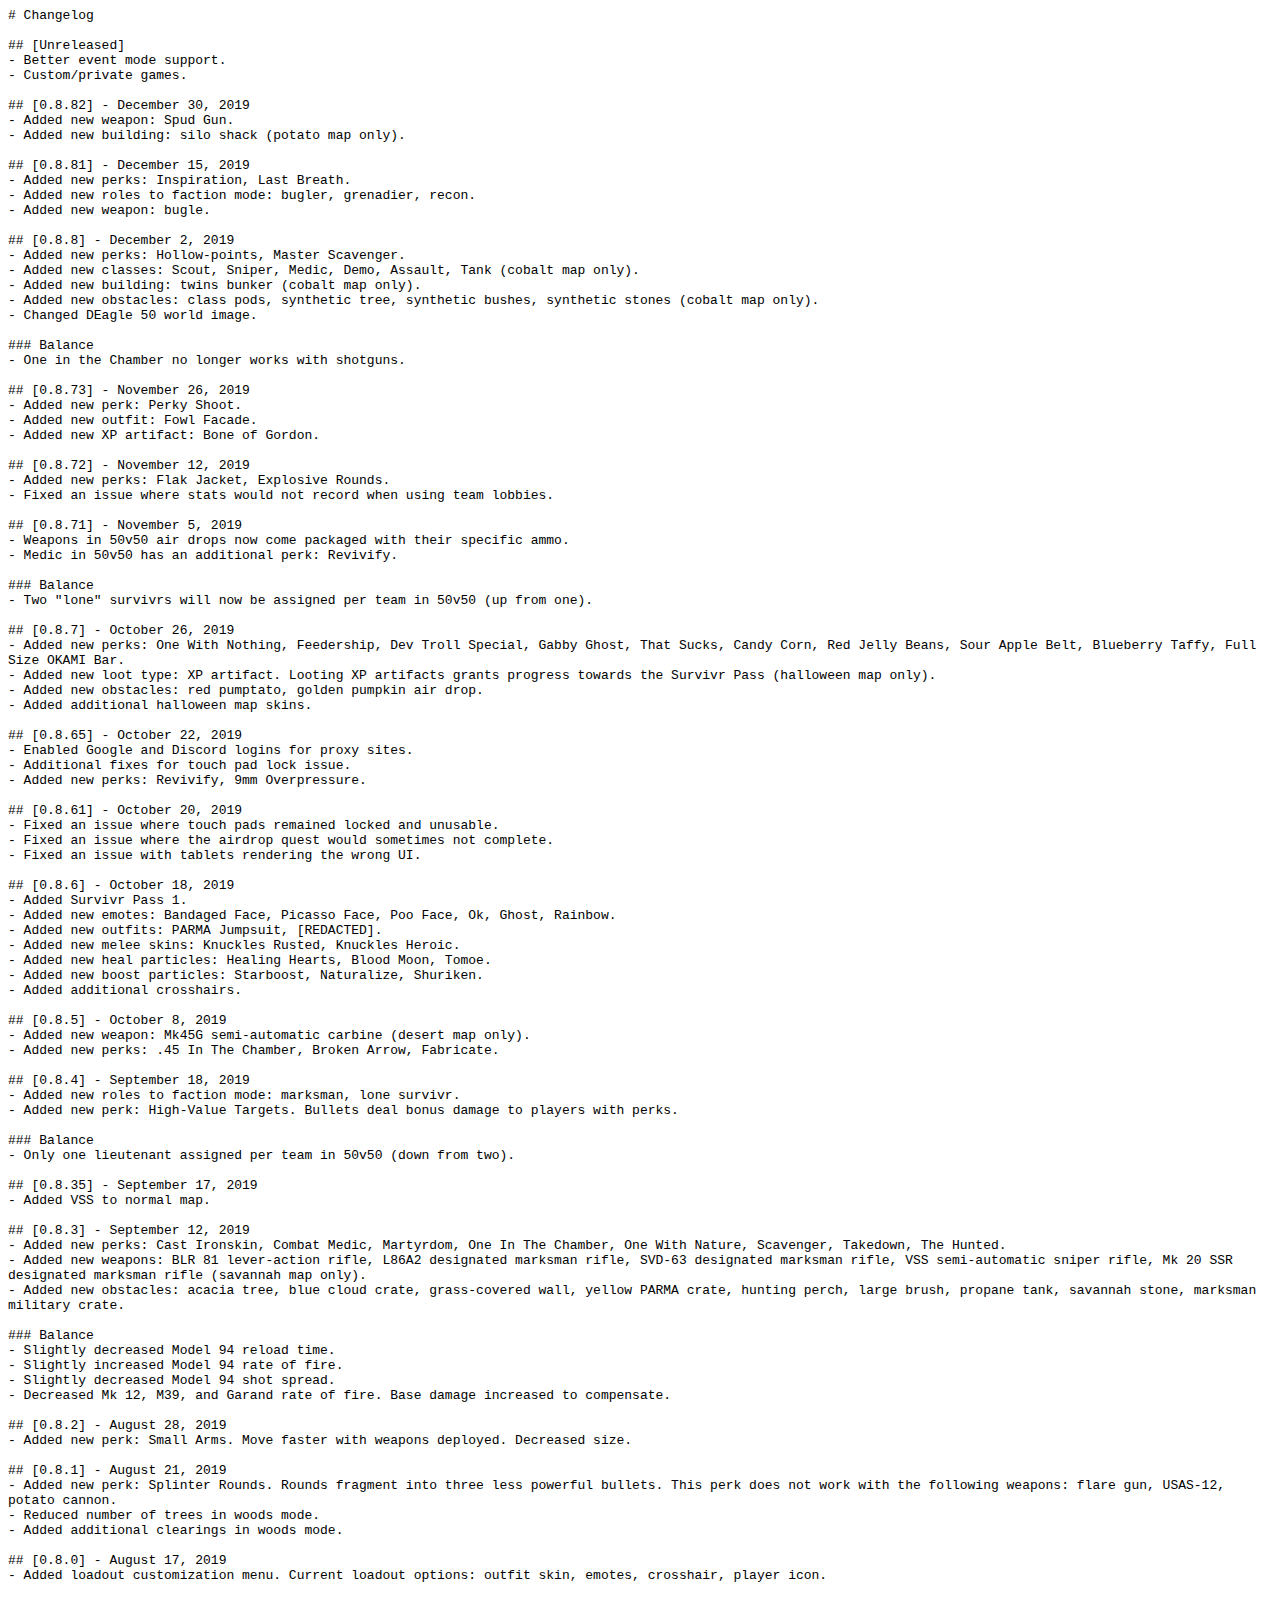
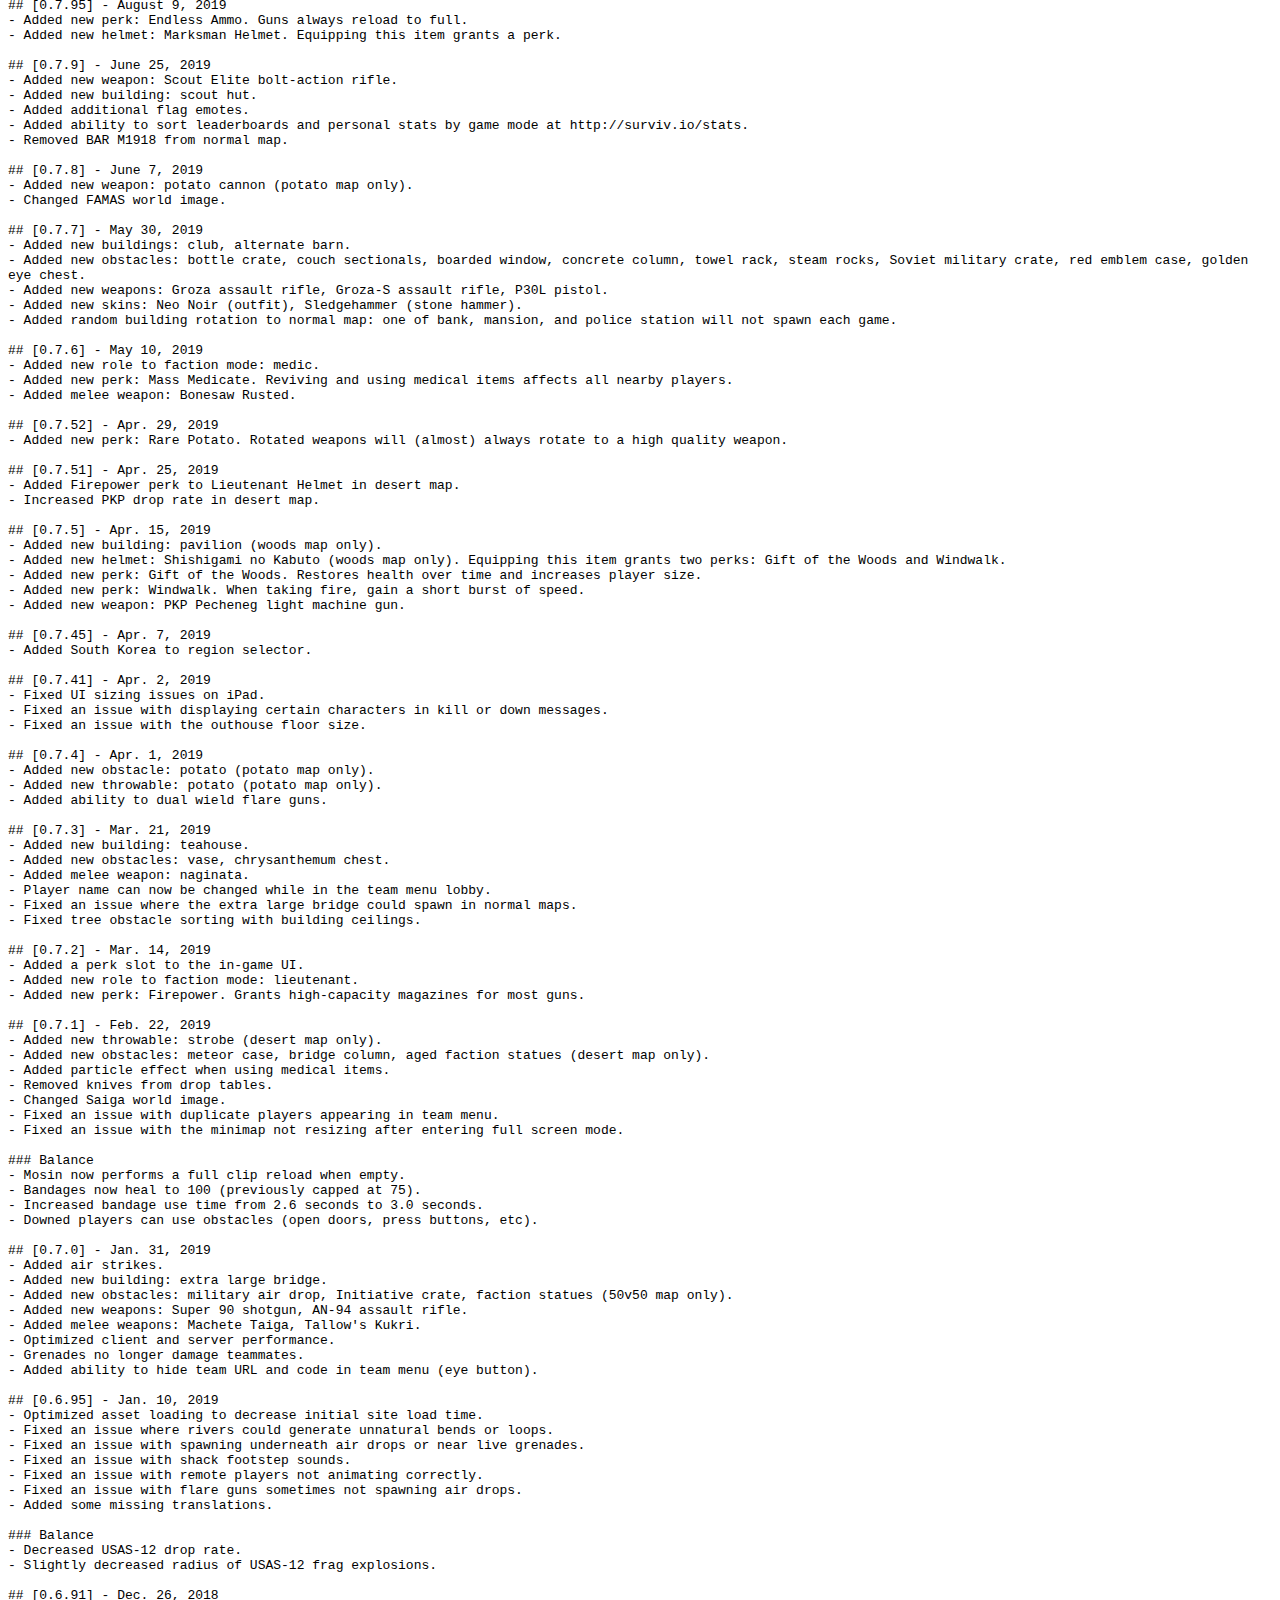
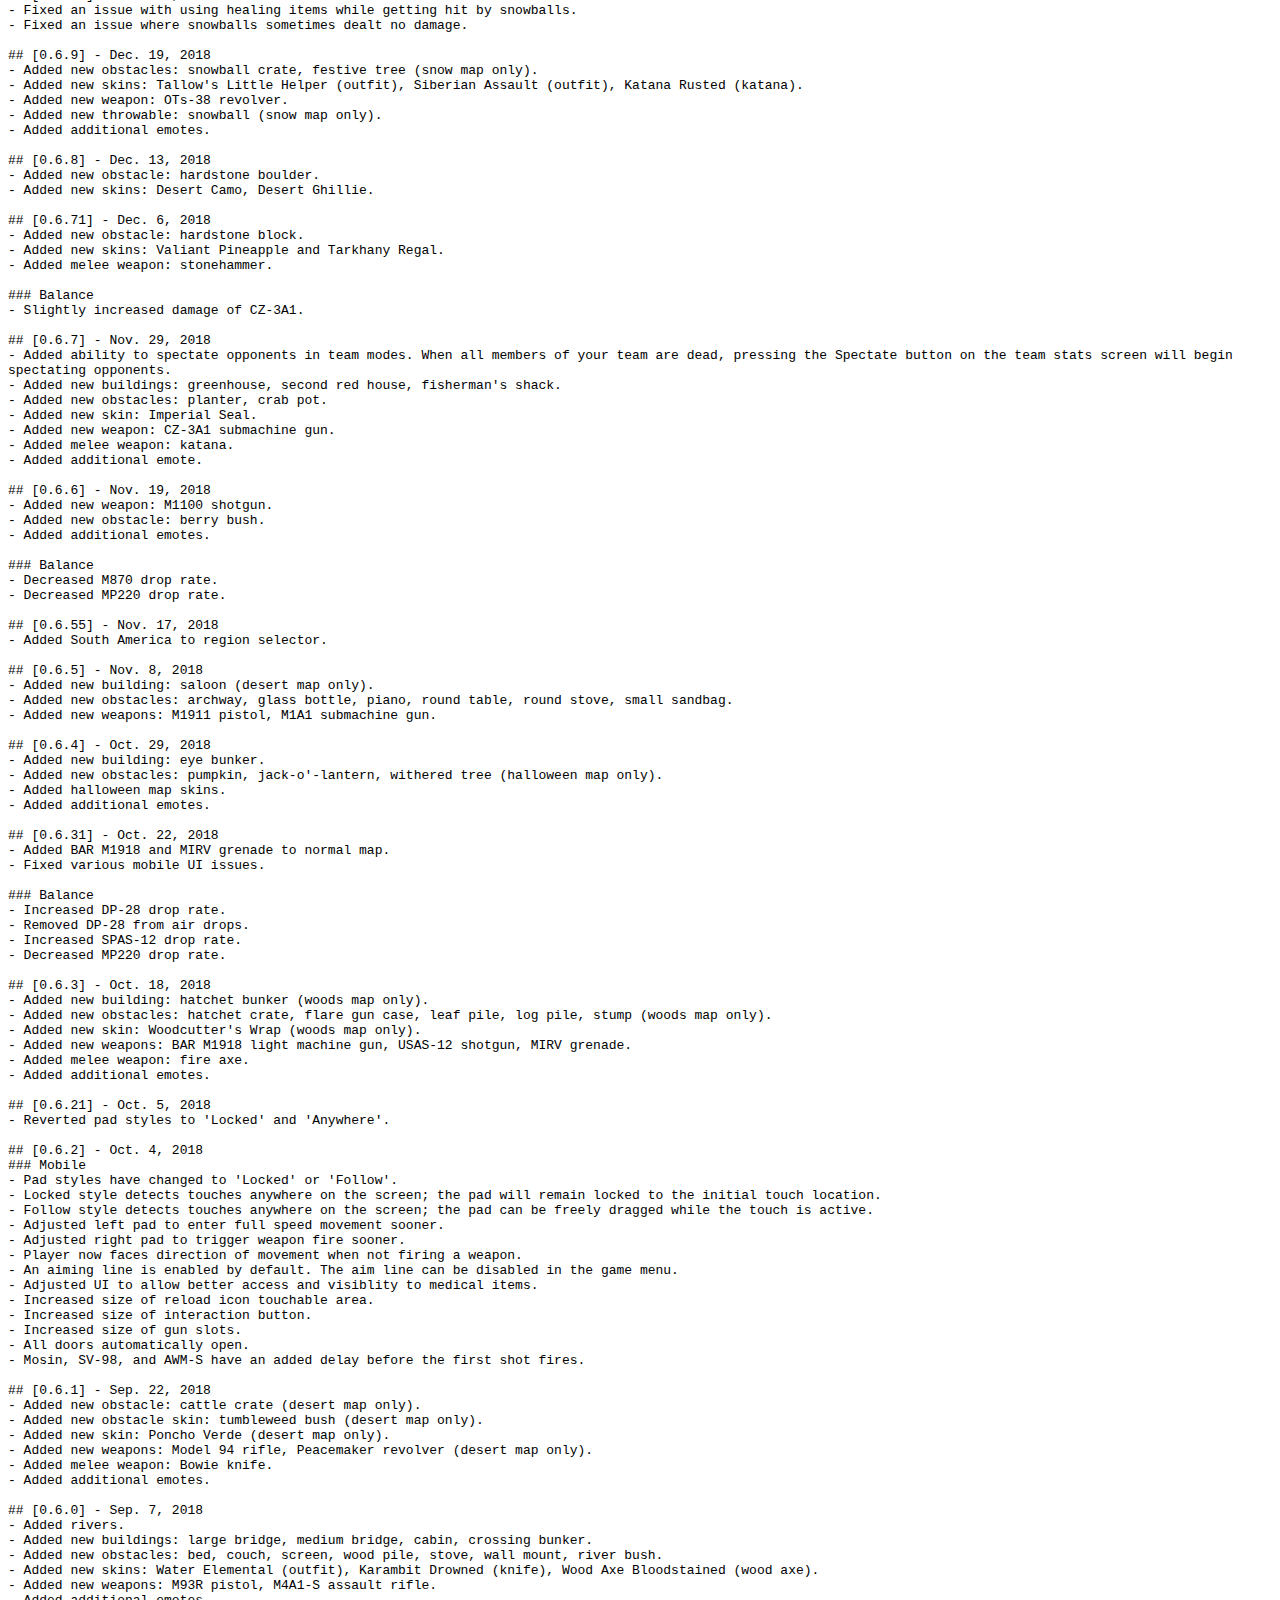
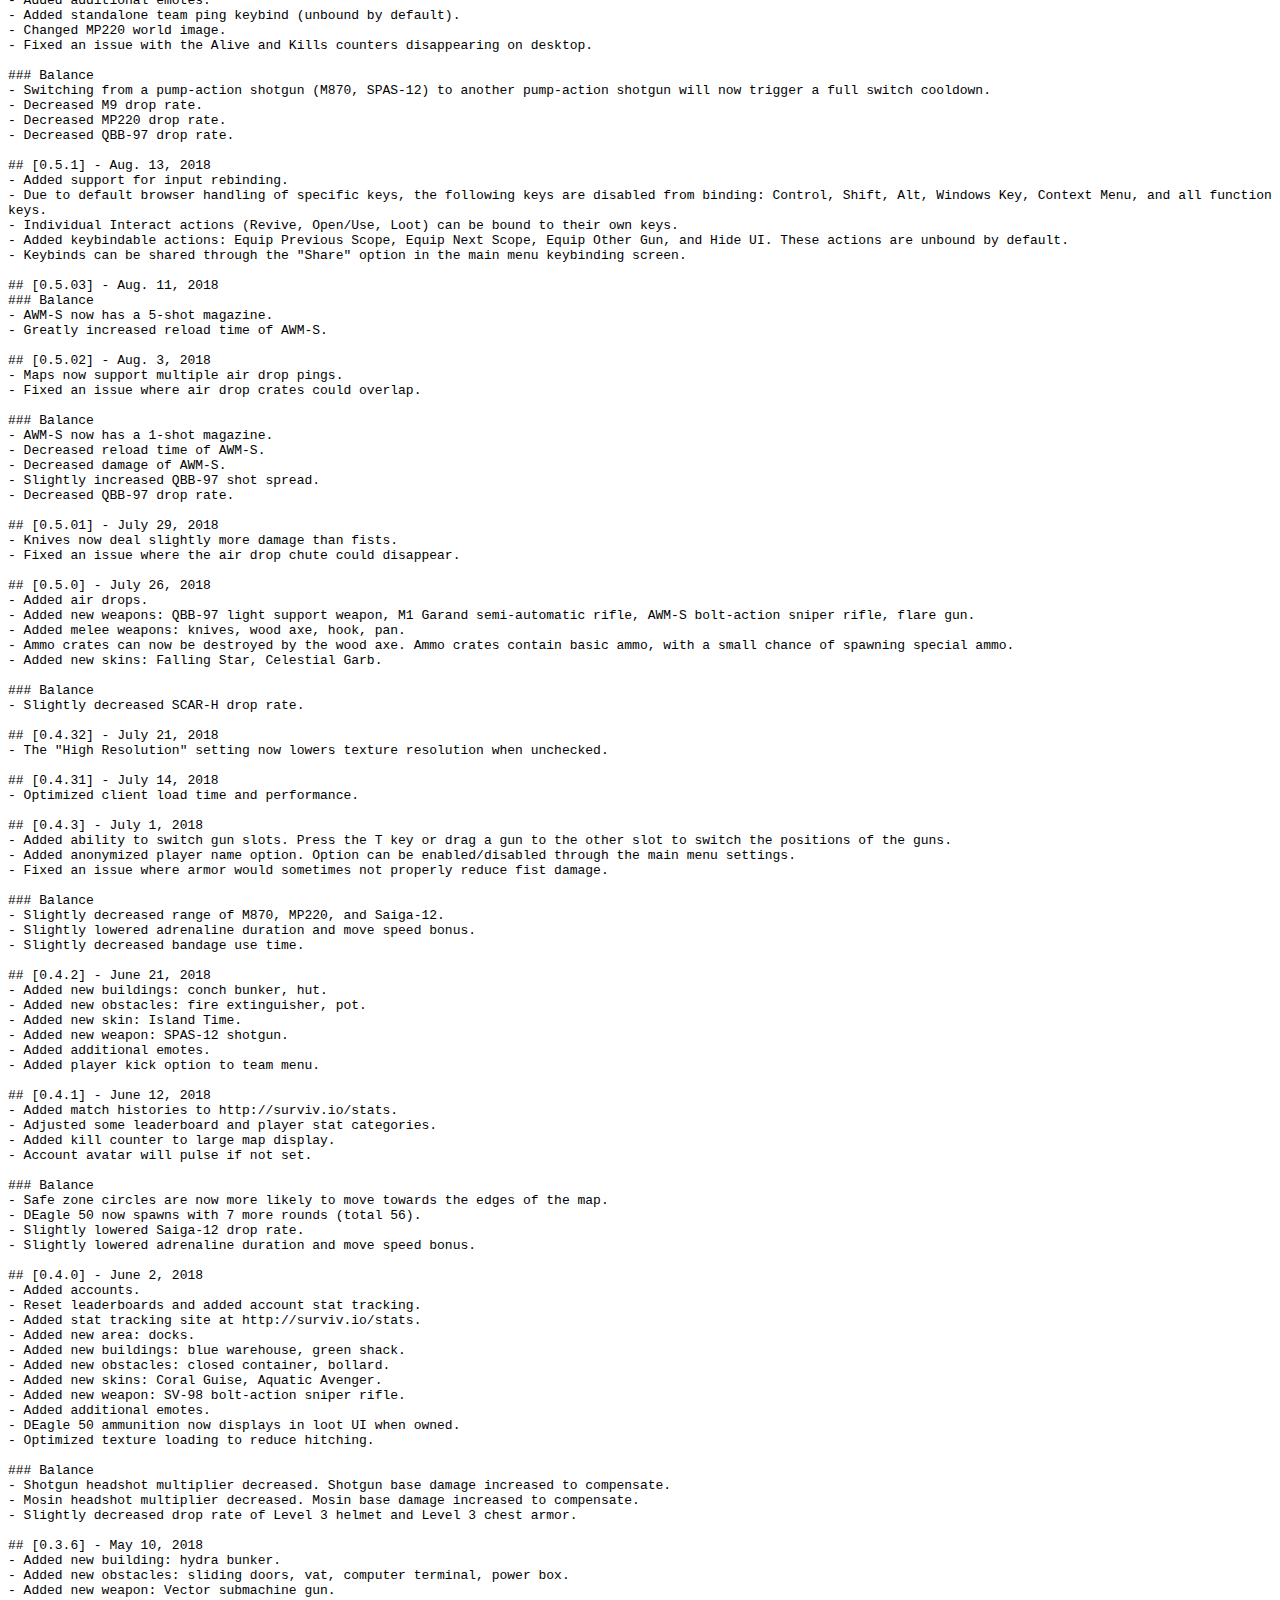
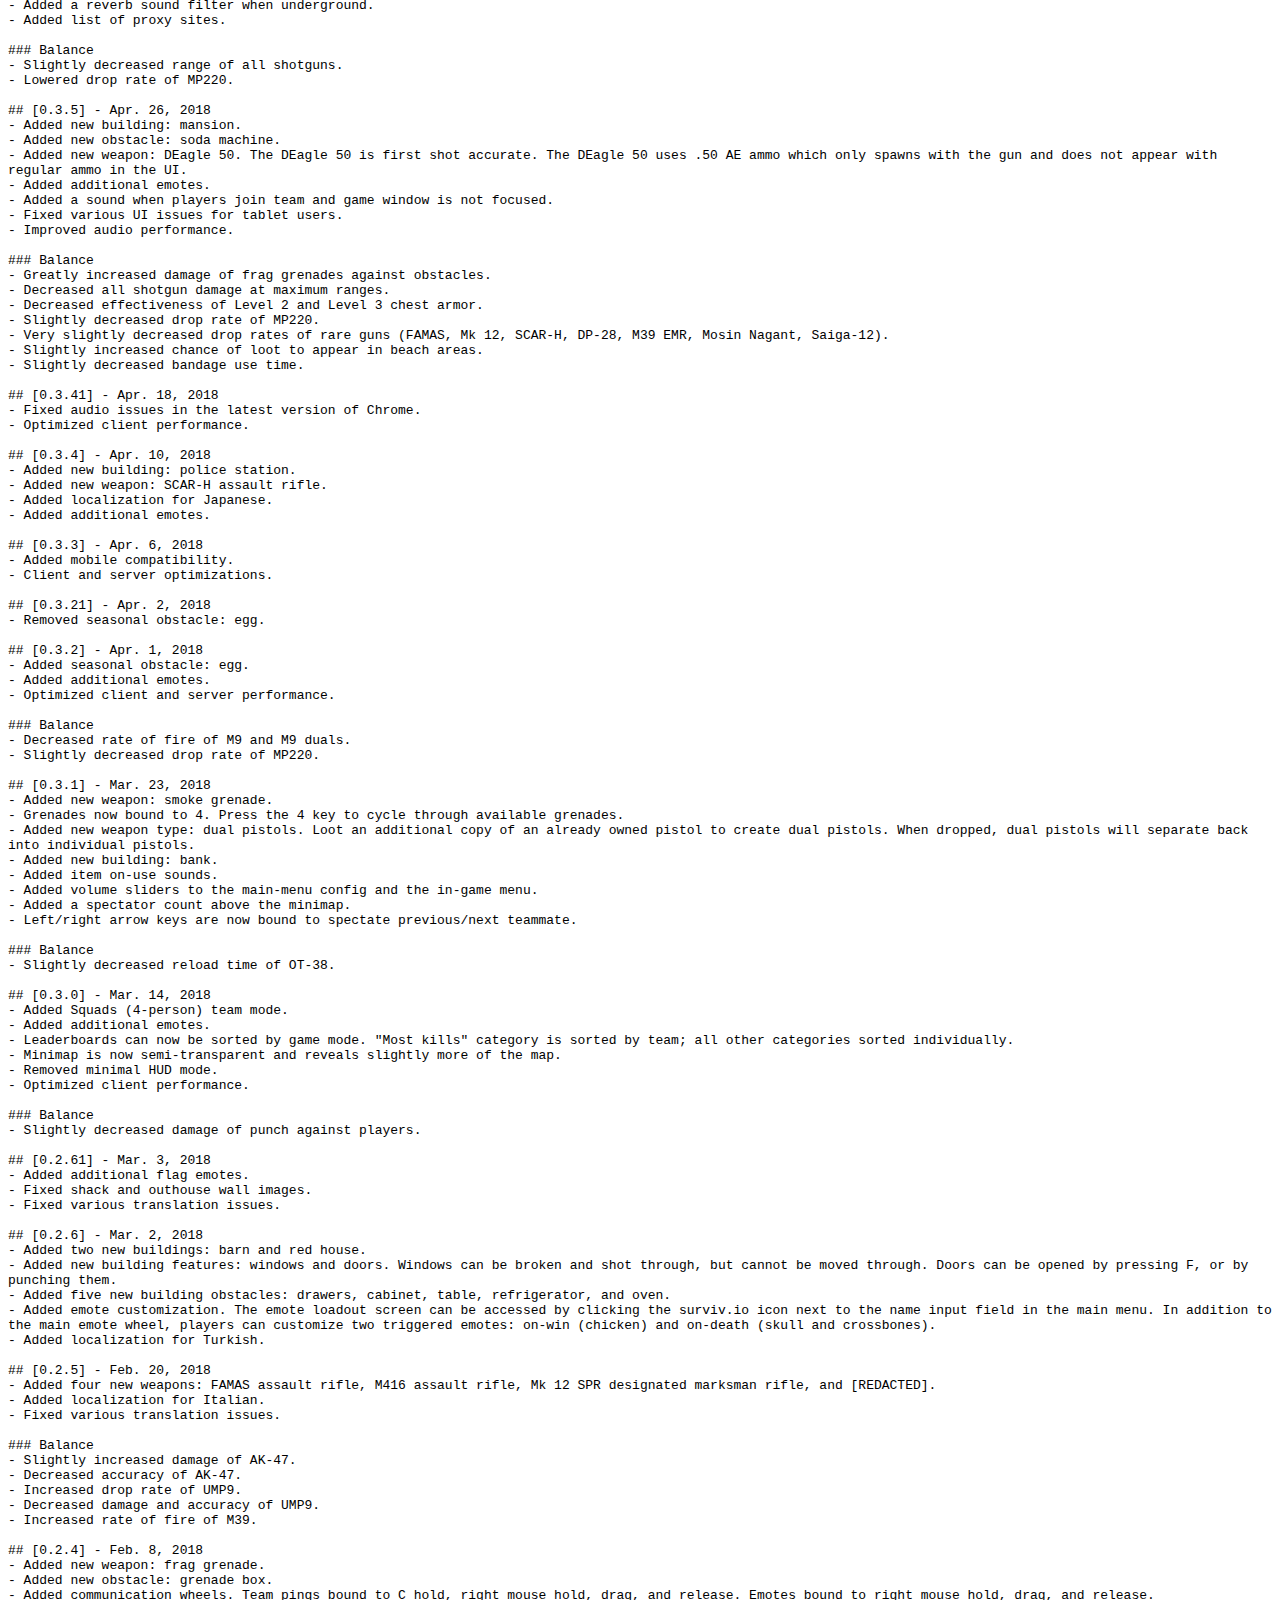
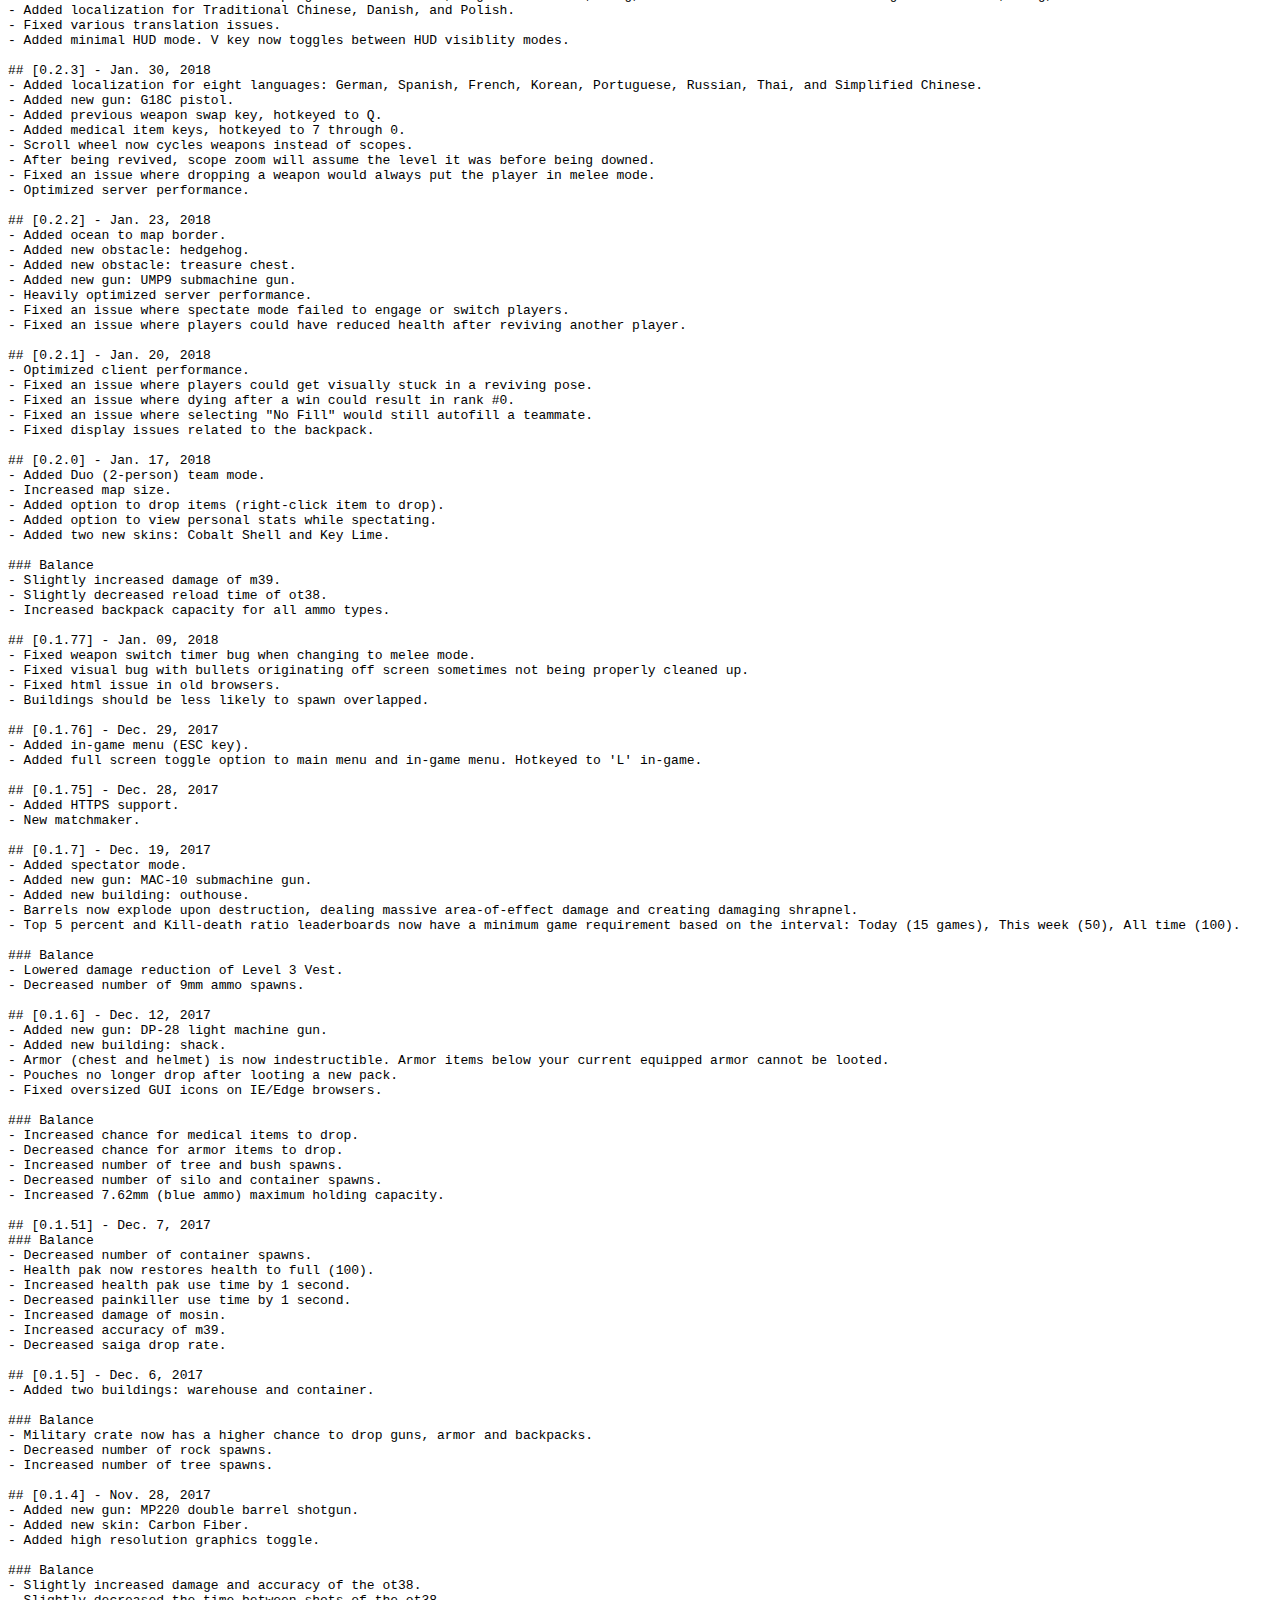
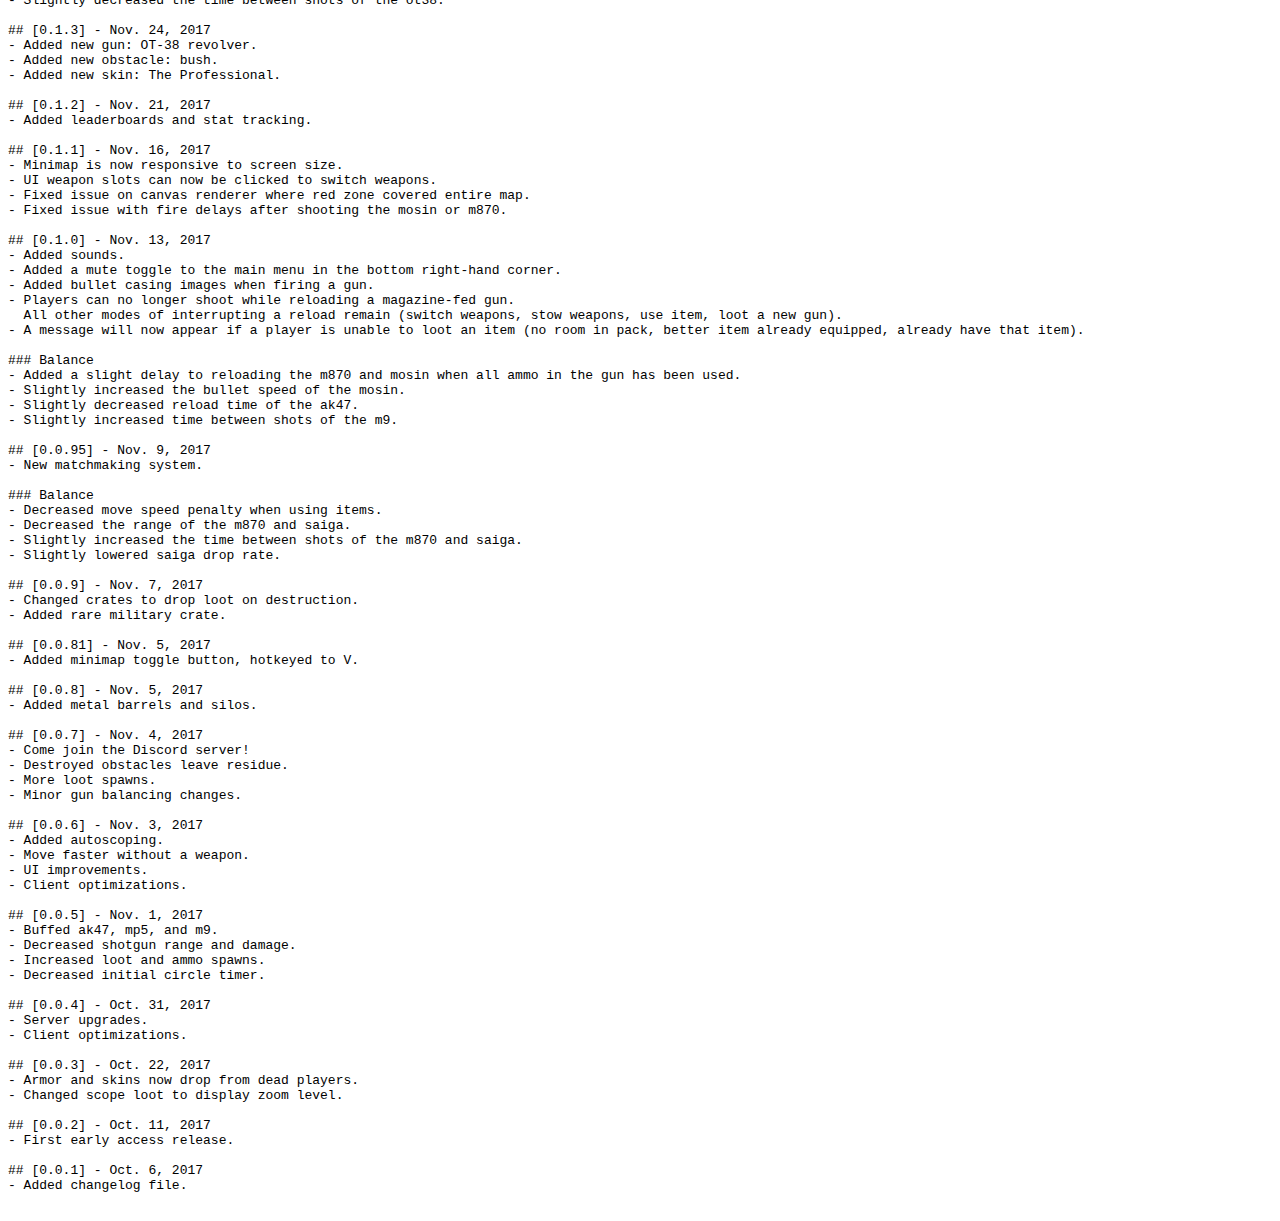
<file: client/public/changelog.html>
<html>
  <head>
    <meta name="viewport" content="width=device-width, initial-scale=1.0">
    <style>html, body { background: white; color: black; }</style>
  </head>
  <body>
    <script>
     try {
       var config = JSON.parse(localStorage.getItem("surviv_config"));
       if (config.webview) {
         var a = document.createElement("a");
         var text = document.createTextNode("Go back");
         a.appendChild(text);
         a.title = "Go back";
         a.href = "javascript:history.back()";
         document.body.appendChild(a);
       }
     } catch { }
    </script>
    <pre style="word-wrap: break-word; white-space: pre-wrap;"># Changelog

## [Unreleased]
- Better event mode support.
- Custom/private games.

## [0.8.82] - December 30, 2019
- Added new weapon: Spud Gun.
- Added new building: silo shack (potato map only).

## [0.8.81] - December 15, 2019
- Added new perks: Inspiration, Last Breath.
- Added new roles to faction mode: bugler, grenadier, recon.
- Added new weapon: bugle.

## [0.8.8] - December 2, 2019
- Added new perks: Hollow-points, Master Scavenger.
- Added new classes: Scout, Sniper, Medic, Demo, Assault, Tank (cobalt map only).
- Added new building: twins bunker (cobalt map only).
- Added new obstacles: class pods, synthetic tree, synthetic bushes, synthetic stones (cobalt map only).
- Changed DEagle 50 world image.

### Balance
- One in the Chamber no longer works with shotguns.

## [0.8.73] - November 26, 2019
- Added new perk: Perky Shoot.
- Added new outfit: Fowl Facade.
- Added new XP artifact: Bone of Gordon.

## [0.8.72] - November 12, 2019
- Added new perks: Flak Jacket, Explosive Rounds.
- Fixed an issue where stats would not record when using team lobbies.

## [0.8.71] - November 5, 2019
- Weapons in 50v50 air drops now come packaged with their specific ammo.
- Medic in 50v50 has an additional perk: Revivify.

### Balance
- Two "lone" survivrs will now be assigned per team in 50v50 (up from one).

## [0.8.7] - October 26, 2019
- Added new perks: One With Nothing, Feedership, Dev Troll Special, Gabby Ghost, That Sucks, Candy Corn, Red Jelly Beans, Sour Apple Belt, Blueberry Taffy, Full Size OKAMI Bar.
- Added new loot type: XP artifact. Looting XP artifacts grants progress towards the Survivr Pass (halloween map only).
- Added new obstacles: red pumptato, golden pumpkin air drop.
- Added additional halloween map skins.

## [0.8.65] - October 22, 2019
- Enabled Google and Discord logins for proxy sites.
- Additional fixes for touch pad lock issue.
- Added new perks: Revivify, 9mm Overpressure.

## [0.8.61] - October 20, 2019
- Fixed an issue where touch pads remained locked and unusable.
- Fixed an issue where the airdrop quest would sometimes not complete.
- Fixed an issue with tablets rendering the wrong UI.

## [0.8.6] - October 18, 2019
- Added Survivr Pass 1.
- Added new emotes: Bandaged Face, Picasso Face, Poo Face, Ok, Ghost, Rainbow.
- Added new outfits: PARMA Jumpsuit, [REDACTED].
- Added new melee skins: Knuckles Rusted, Knuckles Heroic.
- Added new heal particles: Healing Hearts, Blood Moon, Tomoe.
- Added new boost particles: Starboost, Naturalize, Shuriken.
- Added additional crosshairs.

## [0.8.5] - October 8, 2019
- Added new weapon: Mk45G semi-automatic carbine (desert map only).
- Added new perks: .45 In The Chamber, Broken Arrow, Fabricate.

## [0.8.4] - September 18, 2019
- Added new roles to faction mode: marksman, lone survivr.
- Added new perk: High-Value Targets. Bullets deal bonus damage to players with perks.

### Balance
- Only one lieutenant assigned per team in 50v50 (down from two).

## [0.8.35] - September 17, 2019
- Added VSS to normal map.

## [0.8.3] - September 12, 2019
- Added new perks: Cast Ironskin, Combat Medic, Martyrdom, One In The Chamber, One With Nature, Scavenger, Takedown, The Hunted.
- Added new weapons: BLR 81 lever-action rifle, L86A2 designated marksman rifle, SVD-63 designated marksman rifle, VSS semi-automatic sniper rifle, Mk 20 SSR designated marksman rifle (savannah map only).
- Added new obstacles: acacia tree, blue cloud crate, grass-covered wall, yellow PARMA crate, hunting perch, large brush, propane tank, savannah stone, marksman military crate.

### Balance
- Slightly decreased Model 94 reload time.
- Slightly increased Model 94 rate of fire.
- Slightly decreased Model 94 shot spread.
- Decreased Mk 12, M39, and Garand rate of fire. Base damage increased to compensate.

## [0.8.2] - August 28, 2019
- Added new perk: Small Arms. Move faster with weapons deployed. Decreased size.

## [0.8.1] - August 21, 2019
- Added new perk: Splinter Rounds. Rounds fragment into three less powerful bullets. This perk does not work with the following weapons: flare gun, USAS-12, potato cannon.
- Reduced number of trees in woods mode.
- Added additional clearings in woods mode.

## [0.8.0] - August 17, 2019
- Added loadout customization menu. Current loadout options: outfit skin, emotes, crosshair, player icon.

## [0.7.95] - August 9, 2019
- Added new perk: Endless Ammo. Guns always reload to full.
- Added new helmet: Marksman Helmet. Equipping this item grants a perk.

## [0.7.9] - June 25, 2019
- Added new weapon: Scout Elite bolt-action rifle.
- Added new building: scout hut.
- Added additional flag emotes.
- Added ability to sort leaderboards and personal stats by game mode at http://surviv.io/stats.
- Removed BAR M1918 from normal map.

## [0.7.8] - June 7, 2019
- Added new weapon: potato cannon (potato map only).
- Changed FAMAS world image.

## [0.7.7] - May 30, 2019
- Added new buildings: club, alternate barn.
- Added new obstacles: bottle crate, couch sectionals, boarded window, concrete column, towel rack, steam rocks, Soviet military crate, red emblem case, golden eye chest.
- Added new weapons: Groza assault rifle, Groza-S assault rifle, P30L pistol.
- Added new skins: Neo Noir (outfit), Sledgehammer (stone hammer).
- Added random building rotation to normal map: one of bank, mansion, and police station will not spawn each game.

## [0.7.6] - May 10, 2019
- Added new role to faction mode: medic.
- Added new perk: Mass Medicate. Reviving and using medical items affects all nearby players.
- Added melee weapon: Bonesaw Rusted.

## [0.7.52] - Apr. 29, 2019
- Added new perk: Rare Potato. Rotated weapons will (almost) always rotate to a high quality weapon.

## [0.7.51] - Apr. 25, 2019
- Added Firepower perk to Lieutenant Helmet in desert map.
- Increased PKP drop rate in desert map.

## [0.7.5] - Apr. 15, 2019
- Added new building: pavilion (woods map only).
- Added new helmet: Shishigami no Kabuto (woods map only). Equipping this item grants two perks: Gift of the Woods and Windwalk.
- Added new perk: Gift of the Woods. Restores health over time and increases player size.
- Added new perk: Windwalk. When taking fire, gain a short burst of speed.
- Added new weapon: PKP Pecheneg light machine gun.

## [0.7.45] - Apr. 7, 2019
- Added South Korea to region selector.

## [0.7.41] - Apr. 2, 2019
- Fixed UI sizing issues on iPad.
- Fixed an issue with displaying certain characters in kill or down messages.
- Fixed an issue with the outhouse floor size.

## [0.7.4] - Apr. 1, 2019
- Added new obstacle: potato (potato map only).
- Added new throwable: potato (potato map only).
- Added ability to dual wield flare guns.

## [0.7.3] - Mar. 21, 2019
- Added new building: teahouse.
- Added new obstacles: vase, chrysanthemum chest.
- Added melee weapon: naginata.
- Player name can now be changed while in the team menu lobby.
- Fixed an issue where the extra large bridge could spawn in normal maps.
- Fixed tree obstacle sorting with building ceilings.

## [0.7.2] - Mar. 14, 2019
- Added a perk slot to the in-game UI.
- Added new role to faction mode: lieutenant.
- Added new perk: Firepower. Grants high-capacity magazines for most guns.

## [0.7.1] - Feb. 22, 2019
- Added new throwable: strobe (desert map only).
- Added new obstacles: meteor case, bridge column, aged faction statues (desert map only).
- Added particle effect when using medical items.
- Removed knives from drop tables.
- Changed Saiga world image.
- Fixed an issue with duplicate players appearing in team menu.
- Fixed an issue with the minimap not resizing after entering full screen mode.

### Balance
- Mosin now performs a full clip reload when empty.
- Bandages now heal to 100 (previously capped at 75).
- Increased bandage use time from 2.6 seconds to 3.0 seconds.
- Downed players can use obstacles (open doors, press buttons, etc).

## [0.7.0] - Jan. 31, 2019
- Added air strikes.
- Added new building: extra large bridge.
- Added new obstacles: military air drop, Initiative crate, faction statues (50v50 map only).
- Added new weapons: Super 90 shotgun, AN-94 assault rifle.
- Added melee weapons: Machete Taiga, Tallow's Kukri.
- Optimized client and server performance.
- Grenades no longer damage teammates.
- Added ability to hide team URL and code in team menu (eye button).

## [0.6.95] - Jan. 10, 2019
- Optimized asset loading to decrease initial site load time.
- Fixed an issue where rivers could generate unnatural bends or loops.
- Fixed an issue with spawning underneath air drops or near live grenades.
- Fixed an issue with shack footstep sounds.
- Fixed an issue with remote players not animating correctly.
- Fixed an issue with flare guns sometimes not spawning air drops.
- Added some missing translations.

### Balance
- Decreased USAS-12 drop rate.
- Slightly decreased radius of USAS-12 frag explosions.

## [0.6.91] - Dec. 26, 2018
- Fixed an issue with using healing items while getting hit by snowballs.
- Fixed an issue where snowballs sometimes dealt no damage.

## [0.6.9] - Dec. 19, 2018
- Added new obstacles: snowball crate, festive tree (snow map only).
- Added new skins: Tallow's Little Helper (outfit), Siberian Assault (outfit), Katana Rusted (katana).
- Added new weapon: OTs-38 revolver.
- Added new throwable: snowball (snow map only).
- Added additional emotes.

## [0.6.8] - Dec. 13, 2018
- Added new obstacle: hardstone boulder.
- Added new skins: Desert Camo, Desert Ghillie.

## [0.6.71] - Dec. 6, 2018
- Added new obstacle: hardstone block.
- Added new skins: Valiant Pineapple and Tarkhany Regal.
- Added melee weapon: stonehammer.

### Balance
- Slightly increased damage of CZ-3A1.

## [0.6.7] - Nov. 29, 2018
- Added ability to spectate opponents in team modes. When all members of your team are dead, pressing the Spectate button on the team stats screen will begin spectating opponents.
- Added new buildings: greenhouse, second red house, fisherman's shack.
- Added new obstacles: planter, crab pot.
- Added new skin: Imperial Seal.
- Added new weapon: CZ-3A1 submachine gun.
- Added melee weapon: katana.
- Added additional emote.

## [0.6.6] - Nov. 19, 2018
- Added new weapon: M1100 shotgun.
- Added new obstacle: berry bush.
- Added additional emotes.

### Balance
- Decreased M870 drop rate.
- Decreased MP220 drop rate.

## [0.6.55] - Nov. 17, 2018
- Added South America to region selector.

## [0.6.5] - Nov. 8, 2018
- Added new building: saloon (desert map only).
- Added new obstacles: archway, glass bottle, piano, round table, round stove, small sandbag.
- Added new weapons: M1911 pistol, M1A1 submachine gun.

## [0.6.4] - Oct. 29, 2018
- Added new building: eye bunker.
- Added new obstacles: pumpkin, jack-o'-lantern, withered tree (halloween map only).
- Added halloween map skins.
- Added additional emotes.

## [0.6.31] - Oct. 22, 2018
- Added BAR M1918 and MIRV grenade to normal map.
- Fixed various mobile UI issues.

### Balance
- Increased DP-28 drop rate.
- Removed DP-28 from air drops.
- Increased SPAS-12 drop rate.
- Decreased MP220 drop rate.

## [0.6.3] - Oct. 18, 2018
- Added new building: hatchet bunker (woods map only).
- Added new obstacles: hatchet crate, flare gun case, leaf pile, log pile, stump (woods map only).
- Added new skin: Woodcutter's Wrap (woods map only).
- Added new weapons: BAR M1918 light machine gun, USAS-12 shotgun, MIRV grenade.
- Added melee weapon: fire axe.
- Added additional emotes.

## [0.6.21] - Oct. 5, 2018
- Reverted pad styles to 'Locked' and 'Anywhere'.

## [0.6.2] - Oct. 4, 2018
### Mobile
- Pad styles have changed to 'Locked' or 'Follow'.
- Locked style detects touches anywhere on the screen; the pad will remain locked to the initial touch location.
- Follow style detects touches anywhere on the screen; the pad can be freely dragged while the touch is active.
- Adjusted left pad to enter full speed movement sooner.
- Adjusted right pad to trigger weapon fire sooner.
- Player now faces direction of movement when not firing a weapon.
- An aiming line is enabled by default. The aim line can be disabled in the game menu.
- Adjusted UI to allow better access and visiblity to medical items.
- Increased size of reload icon touchable area.
- Increased size of interaction button.
- Increased size of gun slots.
- All doors automatically open.
- Mosin, SV-98, and AWM-S have an added delay before the first shot fires.

## [0.6.1] - Sep. 22, 2018
- Added new obstacle: cattle crate (desert map only).
- Added new obstacle skin: tumbleweed bush (desert map only).
- Added new skin: Poncho Verde (desert map only).
- Added new weapons: Model 94 rifle, Peacemaker revolver (desert map only).
- Added melee weapon: Bowie knife.
- Added additional emotes.

## [0.6.0] - Sep. 7, 2018
- Added rivers.
- Added new buildings: large bridge, medium bridge, cabin, crossing bunker.
- Added new obstacles: bed, couch, screen, wood pile, stove, wall mount, river bush.
- Added new skins: Water Elemental (outfit), Karambit Drowned (knife), Wood Axe Bloodstained (wood axe).
- Added new weapons: M93R pistol, M4A1-S assault rifle.
- Added additional emotes.
- Added standalone team ping keybind (unbound by default).
- Changed MP220 world image.
- Fixed an issue with the Alive and Kills counters disappearing on desktop.

### Balance
- Switching from a pump-action shotgun (M870, SPAS-12) to another pump-action shotgun will now trigger a full switch cooldown.
- Decreased M9 drop rate.
- Decreased MP220 drop rate.
- Decreased QBB-97 drop rate.

## [0.5.1] - Aug. 13, 2018
- Added support for input rebinding.
- Due to default browser handling of specific keys, the following keys are disabled from binding: Control, Shift, Alt, Windows Key, Context Menu, and all function keys.
- Individual Interact actions (Revive, Open/Use, Loot) can be bound to their own keys.
- Added keybindable actions: Equip Previous Scope, Equip Next Scope, Equip Other Gun, and Hide UI. These actions are unbound by default.
- Keybinds can be shared through the "Share" option in the main menu keybinding screen.

## [0.5.03] - Aug. 11, 2018
### Balance
- AWM-S now has a 5-shot magazine.
- Greatly increased reload time of AWM-S.

## [0.5.02] - Aug. 3, 2018
- Maps now support multiple air drop pings.
- Fixed an issue where air drop crates could overlap.

### Balance
- AWM-S now has a 1-shot magazine.
- Decreased reload time of AWM-S.
- Decreased damage of AWM-S.
- Slightly increased QBB-97 shot spread.
- Decreased QBB-97 drop rate.

## [0.5.01] - July 29, 2018
- Knives now deal slightly more damage than fists.
- Fixed an issue where the air drop chute could disappear.

## [0.5.0] - July 26, 2018
- Added air drops.
- Added new weapons: QBB-97 light support weapon, M1 Garand semi-automatic rifle, AWM-S bolt-action sniper rifle, flare gun.
- Added melee weapons: knives, wood axe, hook, pan.
- Ammo crates can now be destroyed by the wood axe. Ammo crates contain basic ammo, with a small chance of spawning special ammo.
- Added new skins: Falling Star, Celestial Garb.

### Balance
- Slightly decreased SCAR-H drop rate.

## [0.4.32] - July 21, 2018
- The "High Resolution" setting now lowers texture resolution when unchecked.

## [0.4.31] - July 14, 2018
- Optimized client load time and performance.

## [0.4.3] - July 1, 2018
- Added ability to switch gun slots. Press the T key or drag a gun to the other slot to switch the positions of the guns.
- Added anonymized player name option. Option can be enabled/disabled through the main menu settings.
- Fixed an issue where armor would sometimes not properly reduce fist damage.

### Balance
- Slightly decreased range of M870, MP220, and Saiga-12.
- Slightly lowered adrenaline duration and move speed bonus.
- Slightly decreased bandage use time.

## [0.4.2] - June 21, 2018
- Added new buildings: conch bunker, hut.
- Added new obstacles: fire extinguisher, pot.
- Added new skin: Island Time.
- Added new weapon: SPAS-12 shotgun.
- Added additional emotes.
- Added player kick option to team menu.

## [0.4.1] - June 12, 2018
- Added match histories to http://surviv.io/stats.
- Adjusted some leaderboard and player stat categories.
- Added kill counter to large map display.
- Account avatar will pulse if not set.

### Balance
- Safe zone circles are now more likely to move towards the edges of the map.
- DEagle 50 now spawns with 7 more rounds (total 56).
- Slightly lowered Saiga-12 drop rate.
- Slightly lowered adrenaline duration and move speed bonus.

## [0.4.0] - June 2, 2018
- Added accounts.
- Reset leaderboards and added account stat tracking.
- Added stat tracking site at http://surviv.io/stats.
- Added new area: docks.
- Added new buildings: blue warehouse, green shack.
- Added new obstacles: closed container, bollard.
- Added new skins: Coral Guise, Aquatic Avenger.
- Added new weapon: SV-98 bolt-action sniper rifle.
- Added additional emotes.
- DEagle 50 ammunition now displays in loot UI when owned.
- Optimized texture loading to reduce hitching.

### Balance
- Shotgun headshot multiplier decreased. Shotgun base damage increased to compensate.
- Mosin headshot multiplier decreased. Mosin base damage increased to compensate.
- Slightly decreased drop rate of Level 3 helmet and Level 3 chest armor.

## [0.3.6] - May 10, 2018
- Added new building: hydra bunker.
- Added new obstacles: sliding doors, vat, computer terminal, power box.
- Added new weapon: Vector submachine gun.
- Added a reverb sound filter when underground.
- Added list of proxy sites.

### Balance
- Slightly decreased range of all shotguns.
- Lowered drop rate of MP220.

## [0.3.5] - Apr. 26, 2018
- Added new building: mansion.
- Added new obstacle: soda machine.
- Added new weapon: DEagle 50. The DEagle 50 is first shot accurate. The DEagle 50 uses .50 AE ammo which only spawns with the gun and does not appear with regular ammo in the UI.
- Added additional emotes.
- Added a sound when players join team and game window is not focused.
- Fixed various UI issues for tablet users.
- Improved audio performance.

### Balance
- Greatly increased damage of frag grenades against obstacles.
- Decreased all shotgun damage at maximum ranges.
- Decreased effectiveness of Level 2 and Level 3 chest armor.
- Slightly decreased drop rate of MP220.
- Very slightly decreased drop rates of rare guns (FAMAS, Mk 12, SCAR-H, DP-28, M39 EMR, Mosin Nagant, Saiga-12).
- Slightly increased chance of loot to appear in beach areas.
- Slightly decreased bandage use time.

## [0.3.41] - Apr. 18, 2018
- Fixed audio issues in the latest version of Chrome.
- Optimized client performance.

## [0.3.4] - Apr. 10, 2018
- Added new building: police station.
- Added new weapon: SCAR-H assault rifle.
- Added localization for Japanese.
- Added additional emotes.

## [0.3.3] - Apr. 6, 2018
- Added mobile compatibility.
- Client and server optimizations.

## [0.3.21] - Apr. 2, 2018
- Removed seasonal obstacle: egg.

## [0.3.2] - Apr. 1, 2018
- Added seasonal obstacle: egg.
- Added additional emotes.
- Optimized client and server performance.

### Balance
- Decreased rate of fire of M9 and M9 duals.
- Slightly decreased drop rate of MP220.

## [0.3.1] - Mar. 23, 2018
- Added new weapon: smoke grenade.
- Grenades now bound to 4. Press the 4 key to cycle through available grenades.
- Added new weapon type: dual pistols. Loot an additional copy of an already owned pistol to create dual pistols. When dropped, dual pistols will separate back into individual pistols.
- Added new building: bank.
- Added item on-use sounds.
- Added volume sliders to the main-menu config and the in-game menu.
- Added a spectator count above the minimap.
- Left/right arrow keys are now bound to spectate previous/next teammate.

### Balance
- Slightly decreased reload time of OT-38.

## [0.3.0] - Mar. 14, 2018
- Added Squads (4-person) team mode.
- Added additional emotes.
- Leaderboards can now be sorted by game mode. "Most kills" category is sorted by team; all other categories sorted individually.
- Minimap is now semi-transparent and reveals slightly more of the map.
- Removed minimal HUD mode.
- Optimized client performance.

### Balance
- Slightly decreased damage of punch against players.

## [0.2.61] - Mar. 3, 2018
- Added additional flag emotes.
- Fixed shack and outhouse wall images.
- Fixed various translation issues.

## [0.2.6] - Mar. 2, 2018
- Added two new buildings: barn and red house.
- Added new building features: windows and doors. Windows can be broken and shot through, but cannot be moved through. Doors can be opened by pressing F, or by punching them.
- Added five new building obstacles: drawers, cabinet, table, refrigerator, and oven.
- Added emote customization. The emote loadout screen can be accessed by clicking the surviv.io icon next to the name input field in the main menu. In addition to the main emote wheel, players can customize two triggered emotes: on-win (chicken) and on-death (skull and crossbones).
- Added localization for Turkish.

## [0.2.5] - Feb. 20, 2018
- Added four new weapons: FAMAS assault rifle, M416 assault rifle, Mk 12 SPR designated marksman rifle, and [REDACTED].
- Added localization for Italian.
- Fixed various translation issues.

### Balance
- Slightly increased damage of AK-47.
- Decreased accuracy of AK-47.
- Increased drop rate of UMP9.
- Decreased damage and accuracy of UMP9.
- Increased rate of fire of M39.

## [0.2.4] - Feb. 8, 2018
- Added new weapon: frag grenade.
- Added new obstacle: grenade box.
- Added communication wheels. Team pings bound to C hold, right mouse hold, drag, and release. Emotes bound to right mouse hold, drag, and release.
- Added localization for Traditional Chinese, Danish, and Polish.
- Fixed various translation issues.
- Added minimal HUD mode. V key now toggles between HUD visiblity modes.

## [0.2.3] - Jan. 30, 2018
- Added localization for eight languages: German, Spanish, French, Korean, Portuguese, Russian, Thai, and Simplified Chinese.
- Added new gun: G18C pistol.
- Added previous weapon swap key, hotkeyed to Q.
- Added medical item keys, hotkeyed to 7 through 0.
- Scroll wheel now cycles weapons instead of scopes.
- After being revived, scope zoom will assume the level it was before being downed.
- Fixed an issue where dropping a weapon would always put the player in melee mode.
- Optimized server performance.

## [0.2.2] - Jan. 23, 2018
- Added ocean to map border.
- Added new obstacle: hedgehog.
- Added new obstacle: treasure chest.
- Added new gun: UMP9 submachine gun.
- Heavily optimized server performance.
- Fixed an issue where spectate mode failed to engage or switch players.
- Fixed an issue where players could have reduced health after reviving another player.

## [0.2.1] - Jan. 20, 2018
- Optimized client performance.
- Fixed an issue where players could get visually stuck in a reviving pose.
- Fixed an issue where dying after a win could result in rank #0.
- Fixed an issue where selecting "No Fill" would still autofill a teammate.
- Fixed display issues related to the backpack.

## [0.2.0] - Jan. 17, 2018
- Added Duo (2-person) team mode.
- Increased map size.
- Added option to drop items (right-click item to drop).
- Added option to view personal stats while spectating.
- Added two new skins: Cobalt Shell and Key Lime.

### Balance
- Slightly increased damage of m39.
- Slightly decreased reload time of ot38.
- Increased backpack capacity for all ammo types.

## [0.1.77] - Jan. 09, 2018
- Fixed weapon switch timer bug when changing to melee mode.
- Fixed visual bug with bullets originating off screen sometimes not being properly cleaned up.
- Fixed html issue in old browsers.
- Buildings should be less likely to spawn overlapped.

## [0.1.76] - Dec. 29, 2017
- Added in-game menu (ESC key).
- Added full screen toggle option to main menu and in-game menu. Hotkeyed to 'L' in-game.

## [0.1.75] - Dec. 28, 2017
- Added HTTPS support.
- New matchmaker.

## [0.1.7] - Dec. 19, 2017
- Added spectator mode.
- Added new gun: MAC-10 submachine gun.
- Added new building: outhouse.
- Barrels now explode upon destruction, dealing massive area-of-effect damage and creating damaging shrapnel.
- Top 5 percent and Kill-death ratio leaderboards now have a minimum game requirement based on the interval: Today (15 games), This week (50), All time (100).

### Balance
- Lowered damage reduction of Level 3 Vest.
- Decreased number of 9mm ammo spawns.

## [0.1.6] - Dec. 12, 2017
- Added new gun: DP-28 light machine gun.
- Added new building: shack.
- Armor (chest and helmet) is now indestructible. Armor items below your current equipped armor cannot be looted.
- Pouches no longer drop after looting a new pack.
- Fixed oversized GUI icons on IE/Edge browsers.

### Balance
- Increased chance for medical items to drop.
- Decreased chance for armor items to drop.
- Increased number of tree and bush spawns.
- Decreased number of silo and container spawns.
- Increased 7.62mm (blue ammo) maximum holding capacity.

## [0.1.51] - Dec. 7, 2017
### Balance
- Decreased number of container spawns.
- Health pak now restores health to full (100).
- Increased health pak use time by 1 second.
- Decreased painkiller use time by 1 second.
- Increased damage of mosin.
- Increased accuracy of m39.
- Decreased saiga drop rate.

## [0.1.5] - Dec. 6, 2017
- Added two buildings: warehouse and container.

### Balance
- Military crate now has a higher chance to drop guns, armor and backpacks.
- Decreased number of rock spawns.
- Increased number of tree spawns.

## [0.1.4] - Nov. 28, 2017
- Added new gun: MP220 double barrel shotgun.
- Added new skin: Carbon Fiber.
- Added high resolution graphics toggle.

### Balance
- Slightly increased damage and accuracy of the ot38.
- Slightly decreased the time between shots of the ot38.

## [0.1.3] - Nov. 24, 2017
- Added new gun: OT-38 revolver.
- Added new obstacle: bush.
- Added new skin: The Professional.

## [0.1.2] - Nov. 21, 2017
- Added leaderboards and stat tracking.

## [0.1.1] - Nov. 16, 2017
- Minimap is now responsive to screen size.
- UI weapon slots can now be clicked to switch weapons.
- Fixed issue on canvas renderer where red zone covered entire map.
- Fixed issue with fire delays after shooting the mosin or m870.

## [0.1.0] - Nov. 13, 2017
- Added sounds.
- Added a mute toggle to the main menu in the bottom right-hand corner.
- Added bullet casing images when firing a gun.
- Players can no longer shoot while reloading a magazine-fed gun.
  All other modes of interrupting a reload remain (switch weapons, stow weapons, use item, loot a new gun).
- A message will now appear if a player is unable to loot an item (no room in pack, better item already equipped, already have that item).

### Balance
- Added a slight delay to reloading the m870 and mosin when all ammo in the gun has been used.
- Slightly increased the bullet speed of the mosin.
- Slightly decreased reload time of the ak47.
- Slightly increased time between shots of the m9.

## [0.0.95] - Nov. 9, 2017
- New matchmaking system.

### Balance
- Decreased move speed penalty when using items.
- Decreased the range of the m870 and saiga.
- Slightly increased the time between shots of the m870 and saiga.
- Slightly lowered saiga drop rate.

## [0.0.9] - Nov. 7, 2017
- Changed crates to drop loot on destruction.
- Added rare military crate.

## [0.0.81] - Nov. 5, 2017
- Added minimap toggle button, hotkeyed to V.

## [0.0.8] - Nov. 5, 2017
- Added metal barrels and silos.

## [0.0.7] - Nov. 4, 2017
- Come join the Discord server!
- Destroyed obstacles leave residue.
- More loot spawns.
- Minor gun balancing changes.

## [0.0.6] - Nov. 3, 2017
- Added autoscoping.
- Move faster without a weapon.
- UI improvements.
- Client optimizations.

## [0.0.5] - Nov. 1, 2017
- Buffed ak47, mp5, and m9.
- Decreased shotgun range and damage.
- Increased loot and ammo spawns.
- Decreased initial circle timer.

## [0.0.4] - Oct. 31, 2017
- Server upgrades.
- Client optimizations.

## [0.0.3] - Oct. 22, 2017
- Armor and skins now drop from dead players.
- Changed scope loot to display zoom level.

## [0.0.2] - Oct. 11, 2017
- First early access release.

## [0.0.1] - Oct. 6, 2017
- Added changelog file.
    </pre>
  </body>
</html>
</file>
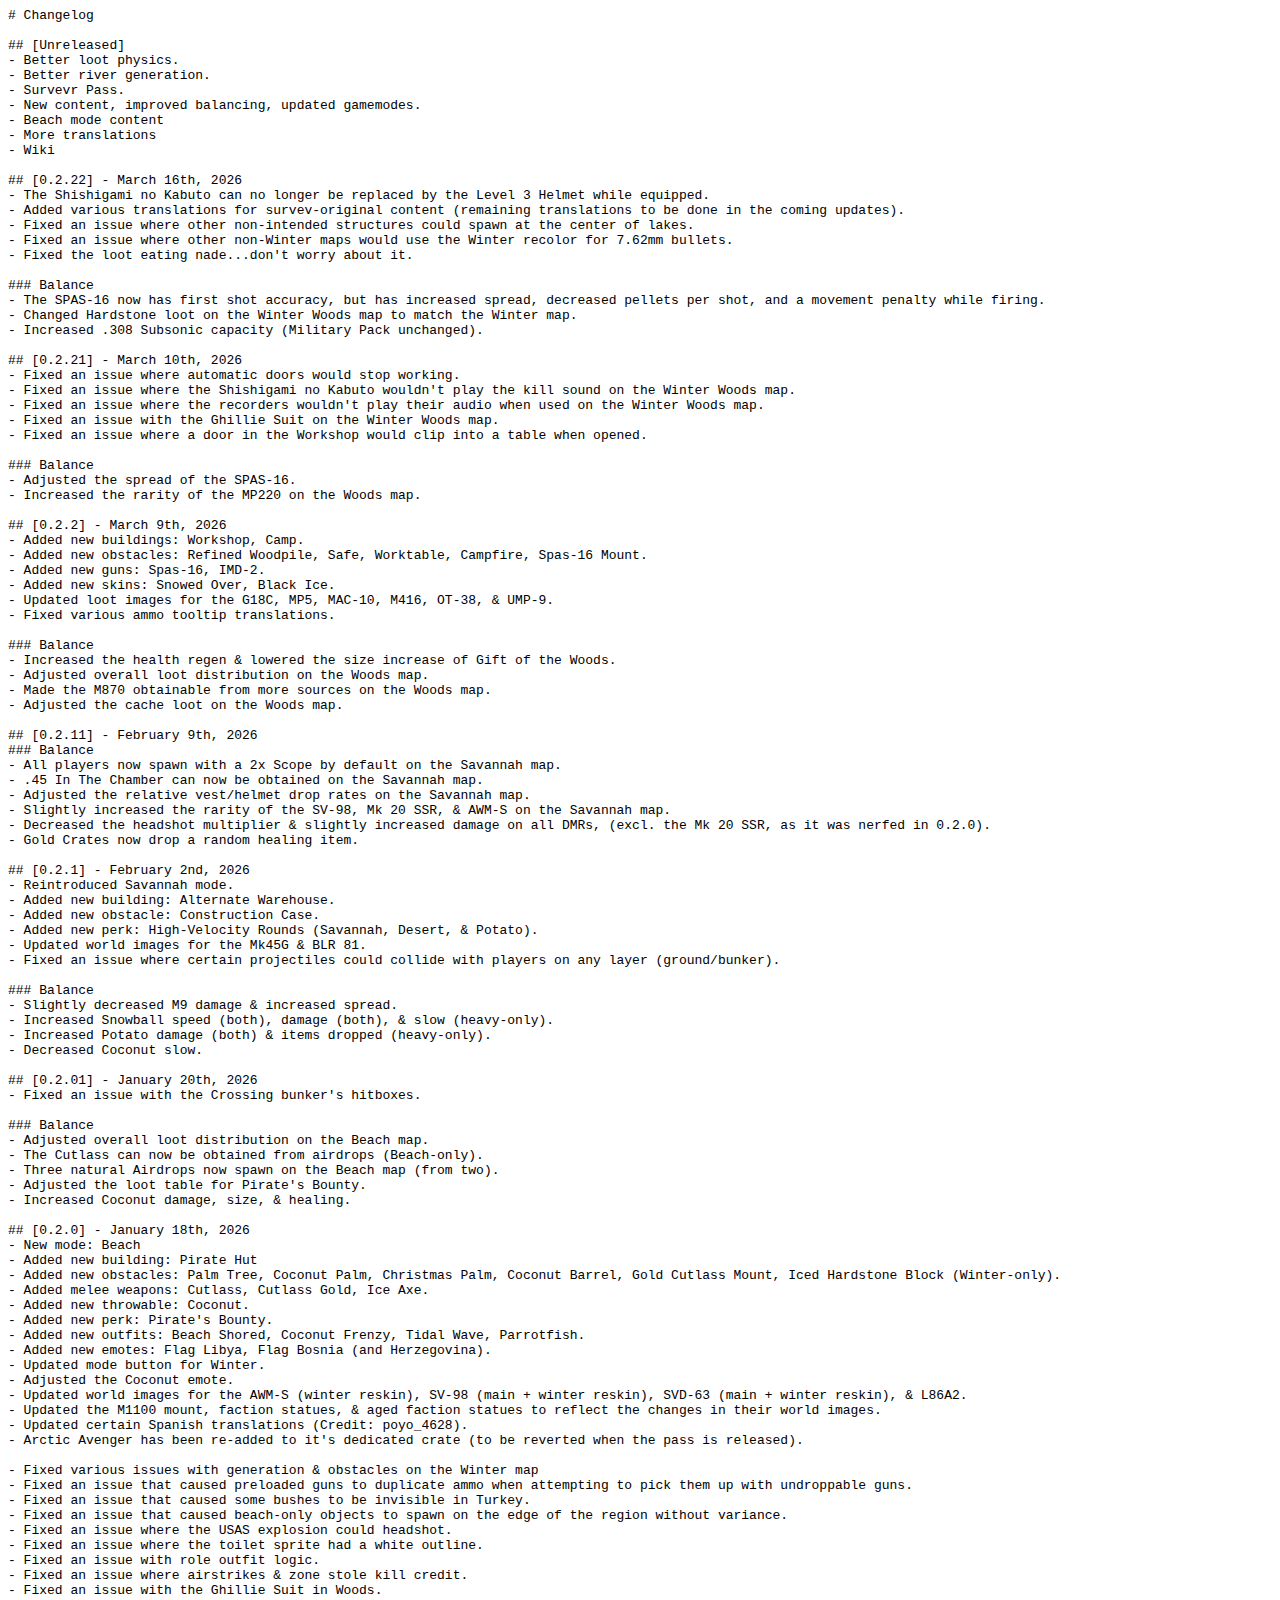
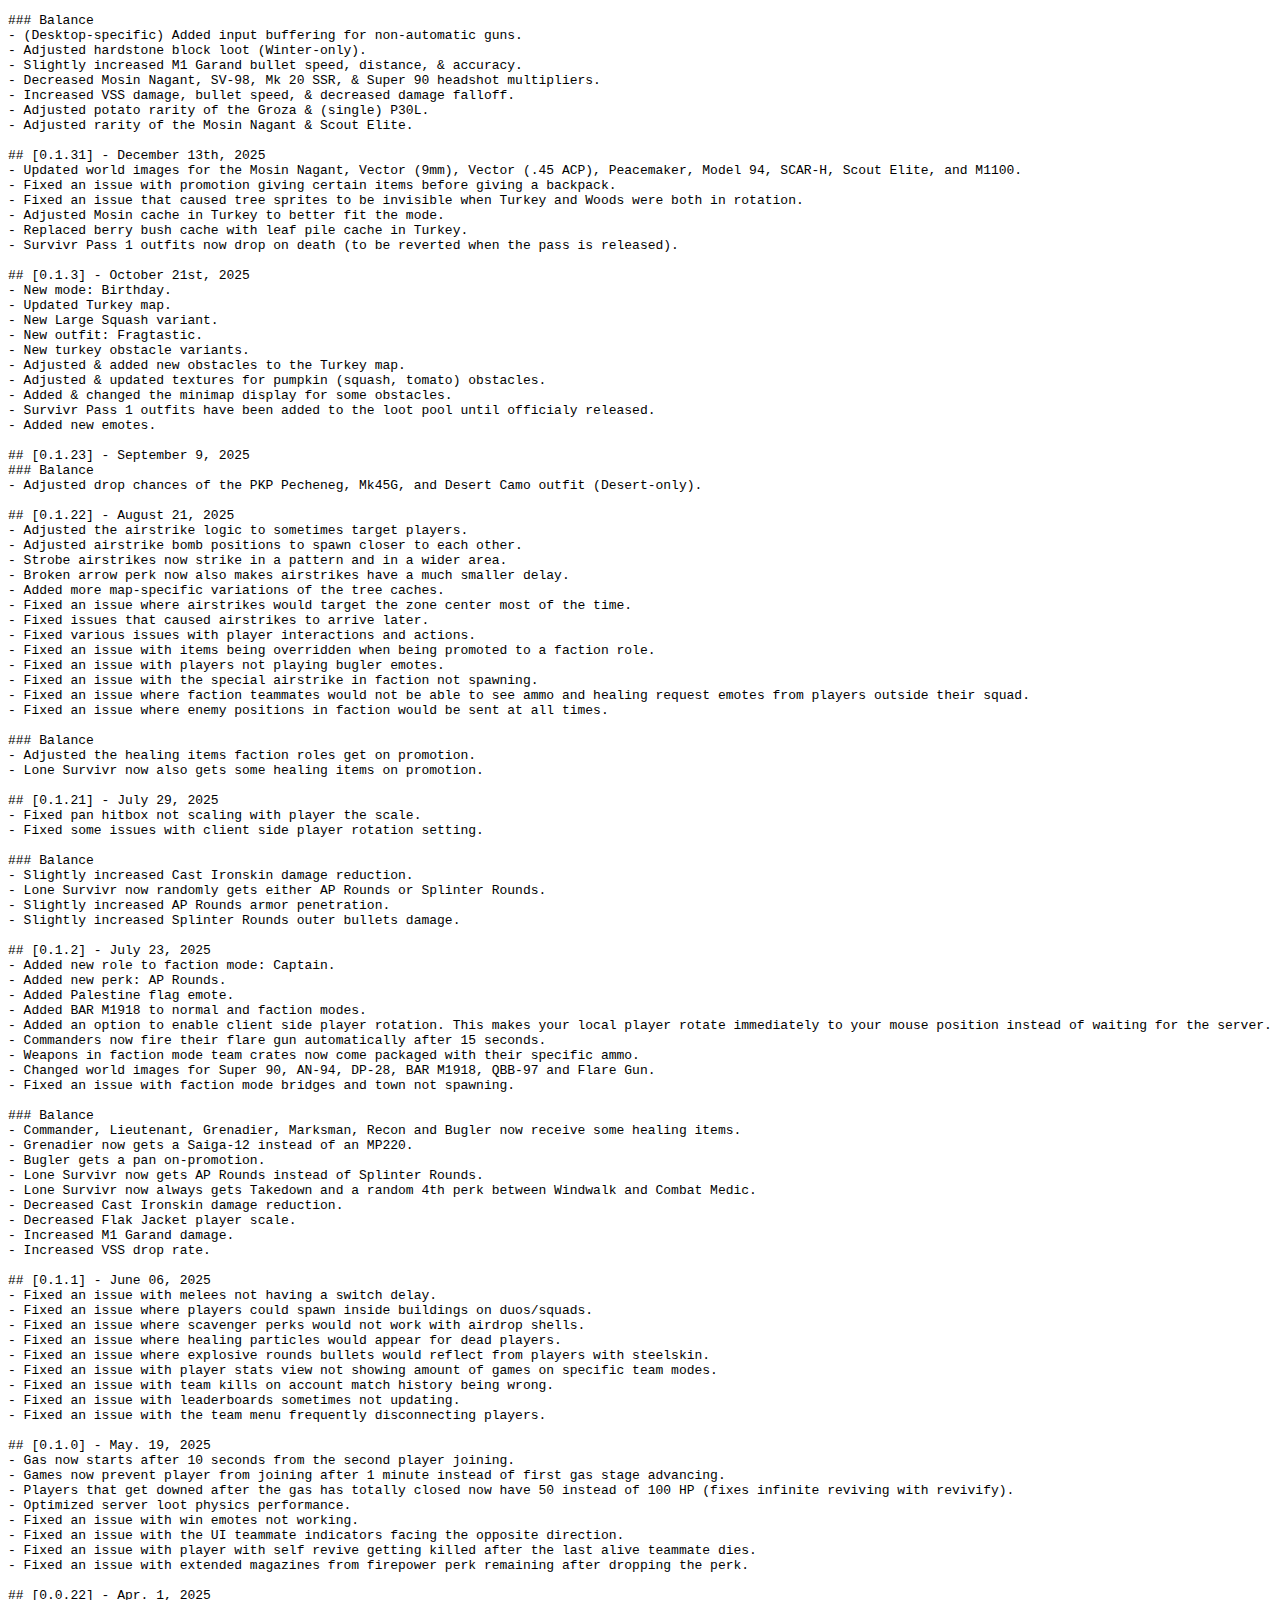
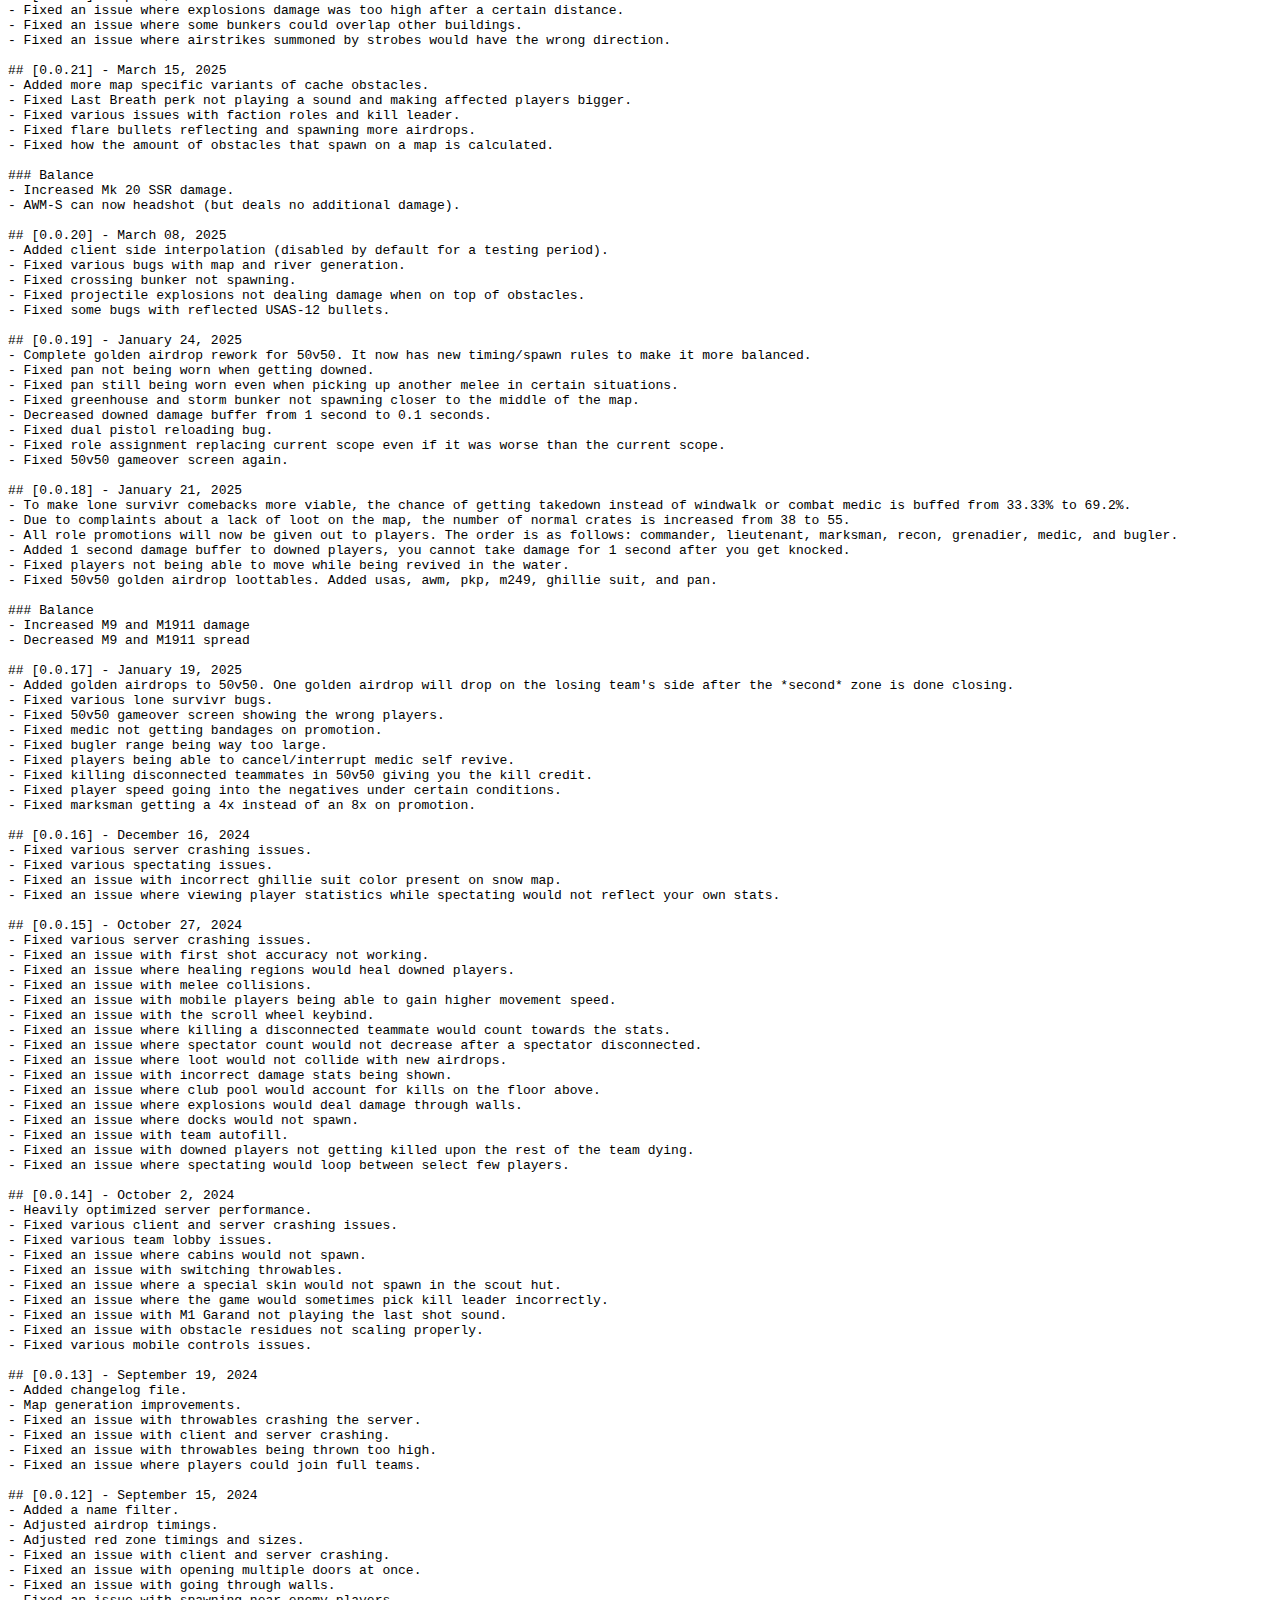
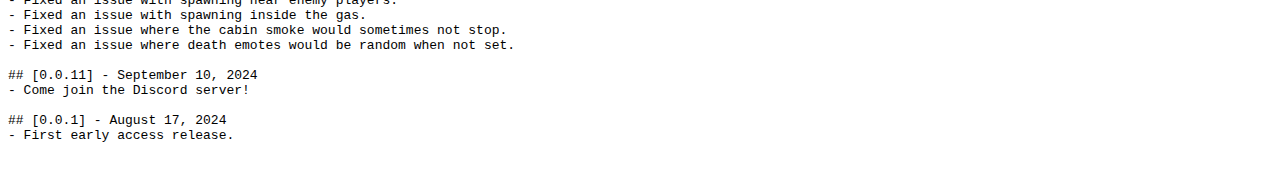
<file: client/public/changelogRec.html>
<html>
  <head>
    <meta name="viewport" content="width=device-width, initial-scale=1.0">
    <style>html, body { background: white; color: black; }</style>
  </head>
  <body>
    <script>
     try {
       var config = JSON.parse(localStorage.getItem("surviv_config"));
       if (config.webview) {
         var a = document.createElement("a");
         var text = document.createTextNode("Go back");
         a.appendChild(text);
         a.title = "Go back";
         a.href = "javascript:history.back()";
         document.body.appendChild(a);
       }
     } catch { }
    </script>
    <pre style="word-wrap: break-word; white-space: pre-wrap;"># Changelog

## [Unreleased]
- Better loot physics.
- Better river generation.
- Survevr Pass.
- New content, improved balancing, updated gamemodes.
- Beach mode content
- More translations
- Wiki

## [0.2.22] - March 16th, 2026
- The Shishigami no Kabuto can no longer be replaced by the Level 3 Helmet while equipped.
- Added various translations for survev-original content (remaining translations to be done in the coming updates).
- Fixed an issue where other non-intended structures could spawn at the center of lakes.
- Fixed an issue where other non-Winter maps would use the Winter recolor for 7.62mm bullets.
- Fixed the loot eating nade...don't worry about it.

### Balance
- The SPAS-16 now has first shot accuracy, but has increased spread, decreased pellets per shot, and a movement penalty while firing.
- Changed Hardstone loot on the Winter Woods map to match the Winter map.
- Increased .308 Subsonic capacity (Military Pack unchanged).

## [0.2.21] - March 10th, 2026
- Fixed an issue where automatic doors would stop working.
- Fixed an issue where the Shishigami no Kabuto wouldn't play the kill sound on the Winter Woods map.
- Fixed an issue where the recorders wouldn't play their audio when used on the Winter Woods map.
- Fixed an issue with the Ghillie Suit on the Winter Woods map.
- Fixed an issue where a door in the Workshop would clip into a table when opened.

### Balance
- Adjusted the spread of the SPAS-16.
- Increased the rarity of the MP220 on the Woods map.

## [0.2.2] - March 9th, 2026
- Added new buildings: Workshop, Camp.
- Added new obstacles: Refined Woodpile, Safe, Worktable, Campfire, Spas-16 Mount.
- Added new guns: Spas-16, IMD-2.
- Added new skins: Snowed Over, Black Ice.
- Updated loot images for the G18C, MP5, MAC-10, M416, OT-38, & UMP-9.
- Fixed various ammo tooltip translations.

### Balance
- Increased the health regen & lowered the size increase of Gift of the Woods.
- Adjusted overall loot distribution on the Woods map.
- Made the M870 obtainable from more sources on the Woods map.
- Adjusted the cache loot on the Woods map.

## [0.2.11] - February 9th, 2026
### Balance
- All players now spawn with a 2x Scope by default on the Savannah map.
- .45 In The Chamber can now be obtained on the Savannah map.
- Adjusted the relative vest/helmet drop rates on the Savannah map.
- Slightly increased the rarity of the SV-98, Mk 20 SSR, & AWM-S on the Savannah map.
- Decreased the headshot multiplier & slightly increased damage on all DMRs, (excl. the Mk 20 SSR, as it was nerfed in 0.2.0).
- Gold Crates now drop a random healing item.

## [0.2.1] - February 2nd, 2026
- Reintroduced Savannah mode.
- Added new building: Alternate Warehouse.
- Added new obstacle: Construction Case.
- Added new perk: High-Velocity Rounds (Savannah, Desert, & Potato).
- Updated world images for the Mk45G & BLR 81.
- Fixed an issue where certain projectiles could collide with players on any layer (ground/bunker). 

### Balance
- Slightly decreased M9 damage & increased spread.
- Increased Snowball speed (both), damage (both), & slow (heavy-only).
- Increased Potato damage (both) & items dropped (heavy-only).
- Decreased Coconut slow.

## [0.2.01] - January 20th, 2026
- Fixed an issue with the Crossing bunker's hitboxes.

### Balance
- Adjusted overall loot distribution on the Beach map.
- The Cutlass can now be obtained from airdrops (Beach-only).
- Three natural Airdrops now spawn on the Beach map (from two).
- Adjusted the loot table for Pirate's Bounty.
- Increased Coconut damage, size, & healing.

## [0.2.0] - January 18th, 2026
- New mode: Beach
- Added new building: Pirate Hut
- Added new obstacles: Palm Tree, Coconut Palm, Christmas Palm, Coconut Barrel, Gold Cutlass Mount, Iced Hardstone Block (Winter-only).
- Added melee weapons: Cutlass, Cutlass Gold, Ice Axe.
- Added new throwable: Coconut.
- Added new perk: Pirate's Bounty.
- Added new outfits: Beach Shored, Coconut Frenzy, Tidal Wave, Parrotfish.
- Added new emotes: Flag Libya, Flag Bosnia (and Herzegovina).
- Updated mode button for Winter.
- Adjusted the Coconut emote.
- Updated world images for the AWM-S (winter reskin), SV-98 (main + winter reskin), SVD-63 (main + winter reskin), & L86A2.
- Updated the M1100 mount, faction statues, & aged faction statues to reflect the changes in their world images.
- Updated certain Spanish translations (Credit: poyo_4628).
- Arctic Avenger has been re-added to it's dedicated crate (to be reverted when the pass is released).

- Fixed various issues with generation & obstacles on the Winter map
- Fixed an issue that caused preloaded guns to duplicate ammo when attempting to pick them up with undroppable guns.
- Fixed an issue that caused some bushes to be invisible in Turkey.
- Fixed an issue that caused beach-only objects to spawn on the edge of the region without variance.
- Fixed an issue where the USAS explosion could headshot.
- Fixed an issue where the toilet sprite had a white outline.
- Fixed an issue with role outfit logic.
- Fixed an issue where airstrikes & zone stole kill credit.
- Fixed an issue with the Ghillie Suit in Woods.

### Balance
- (Desktop-specific) Added input buffering for non-automatic guns.
- Adjusted hardstone block loot (Winter-only).
- Slightly increased M1 Garand bullet speed, distance, & accuracy.
- Decreased Mosin Nagant, SV-98, Mk 20 SSR, & Super 90 headshot multipliers.
- Increased VSS damage, bullet speed, & decreased damage falloff.
- Adjusted potato rarity of the Groza & (single) P30L.
- Adjusted rarity of the Mosin Nagant & Scout Elite.

## [0.1.31] - December 13th, 2025
- Updated world images for the Mosin Nagant, Vector (9mm), Vector (.45 ACP), Peacemaker, Model 94, SCAR-H, Scout Elite, and M1100.
- Fixed an issue with promotion giving certain items before giving a backpack.
- Fixed an issue that caused tree sprites to be invisible when Turkey and Woods were both in rotation.
- Adjusted Mosin cache in Turkey to better fit the mode.
- Replaced berry bush cache with leaf pile cache in Turkey.
- Survivr Pass 1 outfits now drop on death (to be reverted when the pass is released).

## [0.1.3] - October 21st, 2025
- New mode: Birthday.
- Updated Turkey map.
- New Large Squash variant.
- New outfit: Fragtastic.
- New turkey obstacle variants.
- Adjusted & added new obstacles to the Turkey map.
- Adjusted & updated textures for pumpkin (squash, tomato) obstacles.
- Added & changed the minimap display for some obstacles.
- Survivr Pass 1 outfits have been added to the loot pool until officialy released.
- Added new emotes.

## [0.1.23] - September 9, 2025
### Balance
- Adjusted drop chances of the PKP Pecheneg, Mk45G, and Desert Camo outfit (Desert-only).
      
## [0.1.22] - August 21, 2025
- Adjusted the airstrike logic to sometimes target players.
- Adjusted airstrike bomb positions to spawn closer to each other.
- Strobe airstrikes now strike in a pattern and in a wider area.
- Broken arrow perk now also makes airstrikes have a much smaller delay.
- Added more map-specific variations of the tree caches.
- Fixed an issue where airstrikes would target the zone center most of the time.
- Fixed issues that caused airstrikes to arrive later.
- Fixed various issues with player interactions and actions.
- Fixed an issue with items being overridden when being promoted to a faction role.
- Fixed an issue with players not playing bugler emotes.
- Fixed an issue with the special airstrike in faction not spawning.
- Fixed an issue where faction teammates would not be able to see ammo and healing request emotes from players outside their squad.
- Fixed an issue where enemy positions in faction would be sent at all times.

### Balance
- Adjusted the healing items faction roles get on promotion.
- Lone Survivr now also gets some healing items on promotion.

## [0.1.21] - July 29, 2025
- Fixed pan hitbox not scaling with player the scale.
- Fixed some issues with client side player rotation setting.

### Balance
- Slightly increased Cast Ironskin damage reduction.
- Lone Survivr now randomly gets either AP Rounds or Splinter Rounds.
- Slightly increased AP Rounds armor penetration.
- Slightly increased Splinter Rounds outer bullets damage.

## [0.1.2] - July 23, 2025
- Added new role to faction mode: Captain.
- Added new perk: AP Rounds.
- Added Palestine flag emote.
- Added BAR M1918 to normal and faction modes.
- Added an option to enable client side player rotation. This makes your local player rotate immediately to your mouse position instead of waiting for the server.
- Commanders now fire their flare gun automatically after 15 seconds.
- Weapons in faction mode team crates now come packaged with their specific ammo.
- Changed world images for Super 90, AN-94, DP-28, BAR M1918, QBB-97 and Flare Gun.
- Fixed an issue with faction mode bridges and town not spawning.

### Balance
- Commander, Lieutenant, Grenadier, Marksman, Recon and Bugler now receive some healing items.
- Grenadier now gets a Saiga-12 instead of an MP220.
- Bugler gets a pan on-promotion.
- Lone Survivr now gets AP Rounds instead of Splinter Rounds.
- Lone Survivr now always gets Takedown and a random 4th perk between Windwalk and Combat Medic.
- Decreased Cast Ironskin damage reduction.
- Decreased Flak Jacket player scale.
- Increased M1 Garand damage.
- Increased VSS drop rate.

## [0.1.1] - June 06, 2025
- Fixed an issue with melees not having a switch delay.
- Fixed an issue where players could spawn inside buildings on duos/squads.
- Fixed an issue where scavenger perks would not work with airdrop shells.
- Fixed an issue where healing particles would appear for dead players.
- Fixed an issue where explosive rounds bullets would reflect from players with steelskin.
- Fixed an issue with player stats view not showing amount of games on specific team modes.
- Fixed an issue with team kills on account match history being wrong.
- Fixed an issue with leaderboards sometimes not updating.
- Fixed an issue with the team menu frequently disconnecting players.

## [0.1.0] - May. 19, 2025
- Gas now starts after 10 seconds from the second player joining.
- Games now prevent player from joining after 1 minute instead of first gas stage advancing.
- Players that get downed after the gas has totally closed now have 50 instead of 100 HP (fixes infinite reviving with revivify).
- Optimized server loot physics performance.
- Fixed an issue with win emotes not working.
- Fixed an issue with the UI teammate indicators facing the opposite direction.
- Fixed an issue with player with self revive getting killed after the last alive teammate dies.
- Fixed an issue with extended magazines from firepower perk remaining after dropping the perk.

## [0.0.22] - Apr. 1, 2025
- Fixed an issue where explosions damage was too high after a certain distance.
- Fixed an issue where some bunkers could overlap other buildings.
- Fixed an issue where airstrikes summoned by strobes would have the wrong direction.

## [0.0.21] - March 15, 2025
- Added more map specific variants of cache obstacles.
- Fixed Last Breath perk not playing a sound and making affected players bigger.
- Fixed various issues with faction roles and kill leader.
- Fixed flare bullets reflecting and spawning more airdrops.
- Fixed how the amount of obstacles that spawn on a map is calculated.

### Balance
- Increased Mk 20 SSR damage.
- AWM-S can now headshot (but deals no additional damage).

## [0.0.20] - March 08, 2025
- Added client side interpolation (disabled by default for a testing period).
- Fixed various bugs with map and river generation.
- Fixed crossing bunker not spawning.
- Fixed projectile explosions not dealing damage when on top of obstacles.
- Fixed some bugs with reflected USAS-12 bullets.

## [0.0.19] - January 24, 2025
- Complete golden airdrop rework for 50v50. It now has new timing/spawn rules to make it more balanced.
- Fixed pan not being worn when getting downed.
- Fixed pan still being worn even when picking up another melee in certain situations.
- Fixed greenhouse and storm bunker not spawning closer to the middle of the map.
- Decreased downed damage buffer from 1 second to 0.1 seconds.
- Fixed dual pistol reloading bug.
- Fixed role assignment replacing current scope even if it was worse than the current scope.
- Fixed 50v50 gameover screen again.

## [0.0.18] - January 21, 2025
- To make lone survivr comebacks more viable, the chance of getting takedown instead of windwalk or combat medic is buffed from 33.33% to 69.2%.
- Due to complaints about a lack of loot on the map, the number of normal crates is increased from 38 to 55.
- All role promotions will now be given out to players. The order is as follows: commander, lieutenant, marksman, recon, grenadier, medic, and bugler.
- Added 1 second damage buffer to downed players, you cannot take damage for 1 second after you get knocked.
- Fixed players not being able to move while being revived in the water.
- Fixed 50v50 golden airdrop loottables. Added usas, awm, pkp, m249, ghillie suit, and pan.

### Balance
- Increased M9 and M1911 damage
- Decreased M9 and M1911 spread

## [0.0.17] - January 19, 2025
- Added golden airdrops to 50v50. One golden airdrop will drop on the losing team's side after the *second* zone is done closing.
- Fixed various lone survivr bugs.
- Fixed 50v50 gameover screen showing the wrong players.
- Fixed medic not getting bandages on promotion.
- Fixed bugler range being way too large.
- Fixed players being able to cancel/interrupt medic self revive.
- Fixed killing disconnected teammates in 50v50 giving you the kill credit.
- Fixed player speed going into the negatives under certain conditions.
- Fixed marksman getting a 4x instead of an 8x on promotion.

## [0.0.16] - December 16, 2024
- Fixed various server crashing issues.
- Fixed various spectating issues.
- Fixed an issue with incorrect ghillie suit color present on snow map.
- Fixed an issue where viewing player statistics while spectating would not reflect your own stats.

## [0.0.15] - October 27, 2024
- Fixed various server crashing issues.
- Fixed an issue with first shot accuracy not working.
- Fixed an issue where healing regions would heal downed players.
- Fixed an issue with melee collisions.
- Fixed an issue with mobile players being able to gain higher movement speed.
- Fixed an issue with the scroll wheel keybind.
- Fixed an issue where killing a disconnected teammate would count towards the stats.
- Fixed an issue where spectator count would not decrease after a spectator disconnected.
- Fixed an issue where loot would not collide with new airdrops.
- Fixed an issue with incorrect damage stats being shown.
- Fixed an issue where club pool would account for kills on the floor above.
- Fixed an issue where explosions would deal damage through walls.
- Fixed an issue where docks would not spawn.
- Fixed an issue with team autofill.
- Fixed an issue with downed players not getting killed upon the rest of the team dying.
- Fixed an issue where spectating would loop between select few players.

## [0.0.14] - October 2, 2024
- Heavily optimized server performance.
- Fixed various client and server crashing issues.
- Fixed various team lobby issues.
- Fixed an issue where cabins would not spawn.
- Fixed an issue with switching throwables.
- Fixed an issue where a special skin would not spawn in the scout hut.
- Fixed an issue where the game would sometimes pick kill leader incorrectly.
- Fixed an issue with M1 Garand not playing the last shot sound.
- Fixed an issue with obstacle residues not scaling properly.
- Fixed various mobile controls issues.

## [0.0.13] - September 19, 2024
- Added changelog file.
- Map generation improvements.
- Fixed an issue with throwables crashing the server.
- Fixed an issue with client and server crashing.
- Fixed an issue with throwables being thrown too high.
- Fixed an issue where players could join full teams.

## [0.0.12] - September 15, 2024
- Added a name filter.
- Adjusted airdrop timings.
- Adjusted red zone timings and sizes.
- Fixed an issue with client and server crashing.
- Fixed an issue with opening multiple doors at once.
- Fixed an issue with going through walls.
- Fixed an issue with spawning near enemy players.
- Fixed an issue with spawning inside the gas.
- Fixed an issue where the cabin smoke would sometimes not stop.
- Fixed an issue where death emotes would be random when not set.

## [0.0.11] - September 10, 2024
- Come join the Discord server!

## [0.0.1] - August 17, 2024
- First early access release.
    </pre>
  </body>
</html>
</file>
